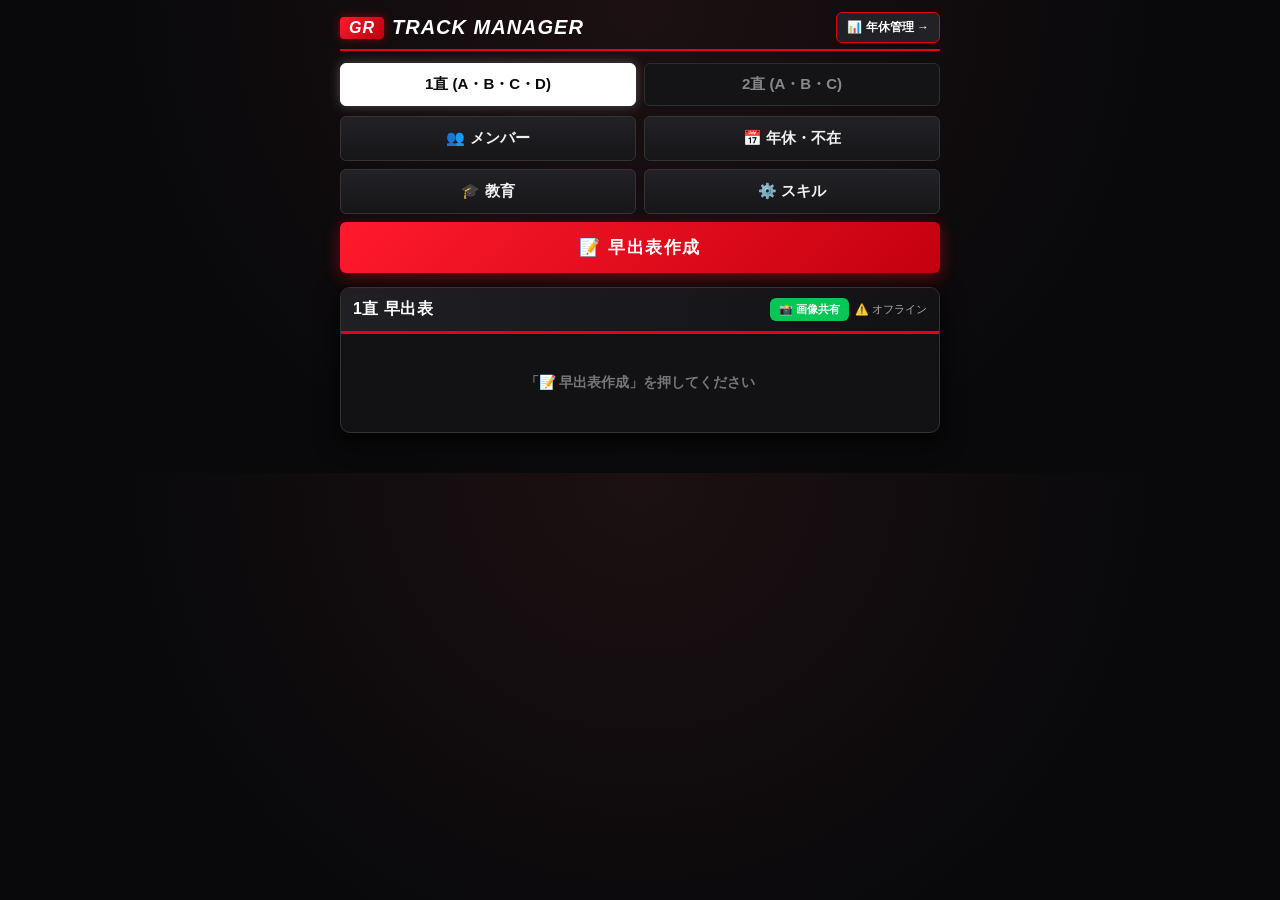
<file: index.html>
<!DOCTYPE html>
<html lang="ja">
<head>
  <meta charset="UTF-8">
  <title>GR TRACK MANAGER</title>
  <meta name="viewport" content="width=device-width, initial-scale=1.0, maximum-scale=1.0, user-scalable=no">
  <link rel="stylesheet" href="style.css?v=16">
  <style>
    .status-chip-btn {
      min-width: 34px;
      height: 28px;
      border-radius: 6px;
      border: 1px solid #444;
      background: #1c1c21;
      color: #888;
      font-size: 12px;
      font-weight: 800;
      cursor: pointer;
    }
    .status-chip-btn.type-nenkyu {
      background: #3f0d12;
      color: #ff6b76;
      border-color: #e60012;
    }
    .status-chip-btn.type-tokkyu {
      background: #102a4c;
      color: #60a5fa;
      border-color: #3b82f6;
    }
    .status-chip-btn.type-kyouiku {
      background: #3b2608;
      color: #fbbf24;
      border-color: #f59e0b;
    }
    .holiday-tag.tag-nenkyu {
      background: #3f0d12;
      color: #ff6b76;
      border: 1px solid #e60012;
    }
    .holiday-tag.tag-tokkyu {
      background: #102a4c;
      color: #60a5fa;
      border: 1px solid #3b82f6;
    }
    .holiday-tag.tag-kyouiku {
      background: #3b2608;
      color: #fbbf24;
      border: 1px solid #f59e0b;
    }
    .share-img-btn {
      background: #06c755;
      color: #fff;
      border: none;
      border-radius: 6px;
      padding: 4px 9px;
      font-size: 11px;
      font-weight: 800;
      cursor: pointer;
      white-space: nowrap;
    }
    .share-img-btn:active {
      opacity: 0.8;
    }
  </style>
</head>
<body>

<div class="container">
  <header class="header">
    <div class="title-row" style="justify-content: space-between;">
      <div style="display:flex; align-items:center; gap:8px;">
        <span class="gr-badge">GR</span>
        <h1>TRACK MANAGER</h1>
      </div>
      <a href="nenkyu.html" style="background:#222226; color:#fff; text-decoration:none; padding:6px 10px; border-radius:6px; font-size:12px; font-weight:bold; border:1px solid #e60012; white-space:nowrap;">📊 年休管理 →</a>
    </div>

    <div class="shift-switch">
      <button type="button" class="shiftBtn active" data-shift="1">1直 (A・B・C・D)</button>
      <button type="button" class="shiftBtn" data-shift="2">2直 (A・B・C)</button>
    </div>

    <div class="menu-grid">
      <div class="menu-row">
        <button type="button" class="nav-btn" data-target="panel-member">👥 メンバー</button>
        <button type="button" class="nav-btn" data-target="panel-holiday">📅 年休・不在</button>
      </div>
      <div class="menu-row">
        <button type="button" class="nav-btn" data-target="panel-education">🎓 教育</button>
        <button type="button" class="nav-btn" data-target="panel-skill">⚙️ スキル</button>
      </div>
      <div class="menu-row">
        <button id="createButton" type="button" class="primary-btn">📝 早出表作成</button>
      </div>
    </div>
  </header>
  <section id="panel-member" class="panel hidden">
    <div class="panel-header">
      <h2>👥 メンバー管理</h2>
      <button type="button" class="close-panel-btn">閉じる</button>
    </div>
    <div class="add-row">
      <input id="memberInput" type="text" placeholder="新しいメンバー名">
      <button id="addMemberBtn" type="button">追加</button>
    </div>
    <div id="memberList" class="list-area"></div>
  </section>

  <section id="panel-holiday" class="panel hidden">
    <div class="panel-header">
      <h2>📅 年休・特休・教育 入力</h2>
      <button type="button" class="close-panel-btn">閉じる</button>
    </div>
    <p class="panel-note">※タップで切替：<b>空欄</b> → <span style="color:#ff6b76;"><b>年</b>(年休減)</span> → <span style="color:#60a5fa;"><b>特</b>(特休)</span> → <span style="color:#fbbf24;"><b>教</b>(教育)</span></p>
    <div id="holidayArea" class="list-area"></div>
  </section>

  <section id="panel-education" class="panel hidden">
    <div class="panel-header">
      <h2>🎓 教育設定・対象者一覧</h2>
      <button type="button" class="close-panel-btn">閉じる</button>
    </div>
    <p class="panel-note">※教育する曜日・ポジションを選んで反映できます</p>
    <div id="educationList" class="list-area"></div>
  </section>

  <section id="panel-skill" class="panel hidden">
    <div class="panel-header">
      <h2>⚙️ スキル管理</h2>
      <button type="button" class="close-panel-btn">閉じる</button>
    </div>
    <p class="panel-note">※チェック済みのポジションのみ自動配置されます</p>
    <div id="skillArea" class="list-area"></div>
  </section>

  <main class="board-wrapper">
    <div class="board-header">
      <span id="boardTitle">1直 早出表</span>
      <div style="display:flex; align-items:center; gap:6px;">
        <button type="button" id="shareImgBtn" class="share-img-btn">📸 画像共有</button>
        <span id="syncStatus" class="board-sub">☁️ 同期中...</span>
      </div>
    </div>
    <div id="scheduleArea" class="board">
      <div class="empty-board">「📝 早出表作成」を押してください</div>
    </div>
  </main>
</div>

<script>
const DB_BASE_URL = atob("aHR0cHM6Ly9nci10cmFjay1hcHAtZGVmYXVsdC1ydGRiLmZpcmViYXNlaW8uY29t");
const DAYS = ["月", "火", "水", "木", "金"];
const POSITIONS_BY_SHIFT = {
  "1": ["A", "B", "C", "D"],
  "2": ["A", "B", "C"]
};

function getAbsenceType(val) {
  if (val === true || val === "nenkyu") return "nenkyu";
  if (val === "tokkyu") return "tokkyu";
  if (val === "kyouiku") return "kyouiku";
  return "";
}

function shuffleArray(array) {
  const arr = [...array];
  for (let i = arr.length - 1; i > 0; i--) {
    const j = Math.floor(Math.random() * (i + 1));
    [arr[i], arr[j]] = [arr[j], arr[i]];
  }
  return arr;
}
function generateCandidateSchedule(shiftData, positions) {
  const schedule = {};
  const tempCount = { ...(shiftData.count || {}) };
  const tempPosCount = {};
  const thisWeekPosCount = {};

  shiftData.members.forEach(m => {
    if (tempCount[m] === undefined) tempCount[m] = 0;
    tempPosCount[m] = { ...(shiftData.posCount?.[m] || {}) };
    thisWeekPosCount[m] = {};
    positions.forEach(p => {
      if (tempPosCount[m][p] === undefined) tempPosCount[m][p] = 0;
      thisWeekPosCount[m][p] = 0;
    });
  });

  let prevDayAssigned = new Set();
  let prevDayPosMap = {};

  for (const day of DAYS) {
    schedule[day] = {};
    const assignedToday = new Set();

    const sortedPositions = [...positions].sort((a, b) => {
      const countA = shiftData.members.filter(m =>
        !getAbsenceType(shiftData.holidays?.[m]?.[day]) && shiftData.skills?.[m]?.[a]
      ).length;
      const countB = shiftData.members.filter(m =>
        !getAbsenceType(shiftData.holidays?.[m]?.[day]) && shiftData.skills?.[m]?.[b]
      ).length;
      return countA - countB;
    });

    for (const pos of sortedPositions) {
      const candidates = shiftData.members.filter(m => {
        const isAbsent = Boolean(getAbsenceType(shiftData.holidays?.[m]?.[day]));
        const hasSkill = Boolean(shiftData.skills?.[m]?.[pos]);
        return !isAbsent && !assignedToday.has(m) && hasSkill;
      });

      if (candidates.length === 0) {
        schedule[day][pos] = "";
        continue;
      }

      const shuffled = shuffleArray(candidates);
      shuffled.sort((a, b) => {
        const scoreA =
          (tempCount[a] || 0) * 100 +
          (thisWeekPosCount[a]?.[pos] || 0) * 400 +
          (tempPosCount[a]?.[pos] || 0) * 40 +
          (prevDayPosMap[pos] === a ? 500 : 0) +
          (prevDayAssigned.has(a) ? 30 : 0);

        const scoreB =
          (tempCount[b] || 0) * 100 +
          (thisWeekPosCount[b]?.[pos] || 0) * 400 +
          (tempPosCount[b]?.[pos] || 0) * 40 +
          (prevDayPosMap[pos] === b ? 500 : 0) +
          (prevDayAssigned.has(b) ? 30 : 0);

        return scoreA - scoreB;
      });

      const chosen = shuffled.shift();
      schedule[day][pos] = chosen;
      assignedToday.add(chosen);
      tempCount[chosen] = (tempCount[chosen] || 0) + 1;
      tempPosCount[chosen][pos] = (tempPosCount[chosen][pos] || 0) + 1;
      thisWeekPosCount[chosen][pos] = (thisWeekPosCount[chosen][pos] || 0) + 1;
    }

    prevDayAssigned = assignedToday;
    prevDayPosMap = { ...schedule[day] };
  }
  return schedule;
}

function evaluateSchedule(schedule, shiftData, positions) {
  let penalty = 0;
  const weekCount = {};
  const weekPosCount = {};
  shiftData.members.forEach(m => {
    weekCount[m] = 0;
    weekPosCount[m] = {};
    positions.forEach(p => (weekPosCount[m][p] = 0));
  });

  for (let i = 0; i < DAYS.length; i++) {
    const day = DAYS[i];
    const prevDay = i > 0 ? DAYS[i - 1] : null;

    for (const pos of positions) {
      const person = schedule[day][pos];
      if (!person) { penalty += 5000; continue; }
      weekCount[person] = (weekCount[person] || 0) + 1;
      weekPosCount[person][pos] = (weekPosCount[person][pos] || 0) + 1;
      if (weekPosCount[person][pos] > 1) penalty += 400;
      if (prevDay) {
        if (schedule[prevDay][pos] === person) penalty += 500;
        if (positions.some(p => schedule[prevDay][p] === person)) penalty += 20;
      }
    }
  }
  const counts = Object.values(weekCount);
  if (counts.length > 0) penalty += (Math.max(...counts) - Math.min(...counts)) * 80;
  return penalty;
}

function generateBestSchedule(shiftData, shiftKey) {
  const positions = POSITIONS_BY_SHIFT[shiftKey];
  let bestSchedule = null;
  let bestScore = Infinity;
  for (let i = 0; i < 80; i++) {
    const candidate = generateCandidateSchedule(shiftData, positions);
    const score = evaluateSchedule(candidate, shiftData, positions);
    if (score < bestScore) { bestScore = score; bestSchedule = candidate; }
  }
  return bestSchedule;
}
function isUnlearnedForPosition(member, pos, shiftData) {
  if (!member || !pos) return false;
  return !shiftData.skills?.[member]?.[pos];
}

function getAbsenceBadgeInfo(type) {
  if (type === "nenkyu") return { label: "年", cls: "tag-nenkyu" };
  if (type === "tokkyu") return { label: "特", cls: "tag-tokkyu" };
  if (type === "kyouiku") return { label: "教", cls: "tag-kyouiku" };
  return null;
}

function renderScheduleBoard(schedule, shiftData, shiftKey, dailyEduMap = {}, savedHolidays = {}) {
  const scheduleArea = document.getElementById("scheduleArea");
  if (!schedule || Object.keys(schedule).length === 0) {
    scheduleArea.innerHTML = `<div class="empty-board">「📝 早出表作成」を押してください</div>`;
    return;
  }

  const positions = POSITIONS_BY_SHIFT[shiftKey];
  const leftPositions = positions.filter(p => p === "A" || p === "B");
  const rightPositions = positions.filter(p => p === "C" || p === "D");

  let html = "";
  for (const day of DAYS) {
    const offList = [];
    shiftData.members.forEach(m => {
      const type = getAbsenceType(savedHolidays?.[m]?.[day]);
      if (type) {
        offList.push({ name: m, info: getAbsenceBadgeInfo(type) });
      }
    });

    html += `<div class="day-block"><div class="day-label">${day}曜日</div><div class="pos-grid">`;
    html += `<div class="pos-col">`;
    for (const pos of leftPositions) html += buildPositionCellHTML(day, pos, schedule[day]?.[pos] || "", shiftData, dailyEduMap);
    html += `</div><div class="pos-col">`;
    for (const pos of rightPositions) html += buildPositionCellHTML(day, pos, schedule[day]?.[pos] || "", shiftData, dailyEduMap);
    html += `</div></div>`;
    if (offList.length > 0) {
      html += `<div class="day-holidays"><span>不在:</span>${offList.map(item => `<span class="holiday-tag ${item.info.cls}">${item.name}(${item.info.label})</span>`).join("")}</div>`;
    }
    html += `</div>`;
  }
  scheduleArea.innerHTML = html;
}

function buildPositionCellHTML(day, pos, assignedPerson, shiftData, dailyEduMap) {
  const showOrange = isUnlearnedForPosition(assignedPerson, pos, shiftData);
  const trainer = assignedPerson ? dailyEduMap[`${day}_${pos}`] : "";
  let optionsHtml = `<option value="">-- 未定 --</option>`;
  shiftData.members.forEach(m => {
    const selected = m === assignedPerson ? "selected" : "";
    optionsHtml += `<option value="${m}" ${selected}>${m}</option>`;
  });
  return `
    <div class="pos-cell">
      <span class="pos-tag">${pos}</span>
      <div class="cell-content">
        <div class="person-select-row">
          ${showOrange ? `<span>🟠</span>` : ""}
          <select class="board-select" data-day="${day}" data-pos="${pos}">${optionsHtml}</select>
        </div>
        ${trainer ? `<div class="trainer-badge">👨‍🏫 教育: ${trainer}</div>` : ""}
      </div>
    </div>`;
}

async function shareScheduleAsImage() {
  const sData = appData.shifts[currentShift];
  if (!sData.schedule) {
    alert("先に「📝 早出表作成」を押してから共有してください。");
    return;
  }

  const positions = POSITIONS_BY_SHIFT[currentShift];
  const scale = 2;
  const width = 420;
  const headerH = 54;
  const dayH = positions.length > 3 ? 126 : 102;
  const height = headerH + DAYS.length * dayH + 16;

  const canvas = document.createElement("canvas");
  canvas.width = width * scale;
  canvas.height = height * scale;
  const ctx = canvas.getContext("2d");
  ctx.scale(scale, scale);

  ctx.fillStyle = "#09090b";
  ctx.fillRect(0, 0, width, height);

  ctx.fillStyle = "#16161a";
  ctx.fillRect(10, 10, width - 20, 38);
  ctx.fillStyle = "#e60012";
  ctx.fillRect(10, 10, 5, 38);

  ctx.fillStyle = "#ffffff";
  ctx.font = "bold 17px -apple-system, BlinkMacSystemFont, sans-serif";
  ctx.fillText(`GR ${currentShift}直 早出表`, 24, 35);

  let y = headerH + 6;
  for (const day of DAYS) {
    ctx.fillStyle = "#16161a";
    ctx.beginPath();
    ctx.roundRect(10, y, width - 20, dayH - 8, 8);
    ctx.fill();
    ctx.strokeStyle = "#2c2c32";
    ctx.lineWidth = 1;
    ctx.stroke();

    ctx.fillStyle = "#e60012";
    ctx.font = "bold 13px -apple-system, BlinkMacSystemFont, sans-serif";
    ctx.fillText(`${day}曜日`, 20, y + 20);

    positions.forEach((pos, idx) => {
      const col = idx < 2 ? 0 : 1;
      const row = idx % 2;
      const boxX = 20 + col * 192;
      const boxY = y + 28 + row * 34;
      const person = sData.schedule[day]?.[pos] || "-- 未定 --";
      const trainer = person ? (sData.dailyEducation?.[`${day}_${pos}`] || "") : "";

      ctx.fillStyle = "#ffffff";
      ctx.beginPath();
      ctx.roundRect(boxX, boxY, 184, 28, 6);
      ctx.fill();

      ctx.fillStyle = "#e60012";
      ctx.beginPath();
      ctx.roundRect(boxX + 4, boxY + 4, 20, 20, 4);
      ctx.fill();
      ctx.fillStyle = "#ffffff";
      ctx.font = "bold 12px sans-serif";
      ctx.fillText(pos, boxX + 10, boxY + 18);

      ctx.fillStyle = "#111111";
      ctx.font = "bold 14px -apple-system, BlinkMacSystemFont, sans-serif";
      const labelText = trainer ? `${person}(教:${trainer})` : person;
      ctx.fillText(labelText, boxX + 30, boxY + 19);
    });

    const offItems = [];
    sData.members.forEach(m => {
      const type = getAbsenceType(sData.savedHolidays?.[m]?.[day]);
      if (type === "nenkyu") offItems.push({ text: `${m}(年)`, color: "#ff6b76" });
      else if (type === "tokkyu") offItems.push({ text: `${m}(特)`, color: "#60a5fa" });
      else if (type === "kyouiku") offItems.push({ text: `${m}(教)`, color: "#fbbf24" });
    });
    if (offItems.length > 0) {
      ctx.font = "bold 11px -apple-system, BlinkMacSystemFont, sans-serif";
      let curX = 95;
      ctx.fillStyle = "#aaaaaa";
      ctx.fillText("不在: ", curX, y + 20);
      curX += ctx.measureText("不在: ").width;

      offItems.forEach((item, i) => {
        ctx.fillStyle = item.color;
        ctx.fillText(item.text, curX, y + 20);
        curX += ctx.measureText(item.text).width;
        if (i < offItems.length - 1) {
          ctx.fillStyle = "#666666";
          ctx.fillText(" / ", curX, y + 20);
          curX += ctx.measureText(" / ").width;
        }
      });
    }

    y += dayH;
  }

  canvas.toBlob(async blob => {
    if (!blob) return;
    const file = new File([blob], `shift_${currentShift}.png`, { type: "image/png" });
    const msgText = `${currentShift}直早出表　確認お願いします。`;
    if (navigator.canShare && navigator.canShare({ files: [file] })) {
      try {
        await navigator.share({
          files: [file],
          title: `${currentShift}直 早出表`,
          text: msgText
        });
      } catch (err) {
        if (err.name !== "AbortError") alert("共有に失敗しました。");
      }
    } else {
      const url = URL.createObjectURL(blob);
      window.open(url, "_blank");
    }
  }, "image/png");
}
const STORAGE_KEY = "gr_track_manager_data_v1";
const NENKYU_STORAGE_KEY = "gr_nenkyu_cut0_data_v1";
let currentShift = "1";
let appData = {
  shifts: {
    "1": createEmptyShiftData(),
    "2": createEmptyShiftData()
  }
};

function createEmptyShiftData() {
  return {
    members: [],
    skills: {},
    holidays: {},
    savedHolidays: {},
    count: {},
    posCount: {},
    cycleCount: 0,
    schedule: null,
    dailyEducation: {}
  };
}

function setSyncStatus(text) {
  const el = document.getElementById("syncStatus");
  if (el) el.textContent = text;
}

async function loadAppData() {
  setSyncStatus("☁️ 読込中...");
  try {
    const res = await fetch(`${DB_BASE_URL}/shiftData.json?t=${Date.now()}`);
    const cloudData = await res.json();
    if (cloudData && cloudData.shifts) {
      ["1", "2"].forEach(s => {
        if (cloudData.shifts[s]) {
          appData.shifts[s] = { ...createEmptyShiftData(), ...cloudData.shifts[s] };
        }
      });
      localStorage.setItem(STORAGE_KEY, JSON.stringify(appData));
      setSyncStatus("☁️ 同期完了");
    } else {
      const localRaw = localStorage.getItem(STORAGE_KEY);
      if (localRaw) {
        const parsed = JSON.parse(localRaw);
        const src = parsed.shifts || parsed;
        ["1", "2"].forEach(s => {
          if (src[s]) appData.shifts[s] = { ...createEmptyShiftData(), ...src[s] };
        });
        await saveAppData();
      } else {
        setSyncStatus("☁️ 同期完了");
      }
    }
  } catch (e) {
    console.error("クラウド読込エラー:", e);
    const localRaw = localStorage.getItem(STORAGE_KEY);
    if (localRaw) {
      const parsed = JSON.parse(localRaw);
      const src = parsed.shifts || parsed;
      ["1", "2"].forEach(s => {
        if (src[s]) appData.shifts[s] = { ...createEmptyShiftData(), ...src[s] };
      });
    }
    setSyncStatus("⚠️ オフライン");
  }
  normalizeCurrentShiftData();
}

function normalizeCurrentShiftData() {
  const sData = appData.shifts[currentShift];
  const positions = POSITIONS_BY_SHIFT[currentShift];

  if (!Array.isArray(sData.members)) sData.members = [];
  sData.members.sort((a, b) => a.localeCompare(b, "ja"));
  if (!sData.skills) sData.skills = {};
  if (!sData.holidays) sData.holidays = {};
  if (!sData.savedHolidays) sData.savedHolidays = {};
  if (!sData.count) sData.count = {};
  if (!sData.posCount) sData.posCount = {};
  if (!sData.dailyEducation) sData.dailyEducation = {};
  if (sData.cycleCount === undefined) sData.cycleCount = 0;

  sData.members.forEach(m => {
    if (!sData.skills[m]) sData.skills[m] = {};
    if (!sData.holidays[m]) sData.holidays[m] = {};
    if (sData.count[m] === undefined) sData.count[m] = 0;
    if (!sData.posCount[m]) sData.posCount[m] = {};
    positions.forEach(p => {
      if (sData.posCount[m][p] === undefined) sData.posCount[m][p] = 0;
    });
  });
}

async function saveAppData() {
  localStorage.setItem(STORAGE_KEY, JSON.stringify(appData));
  setSyncStatus("☁️ 保存中...");
  try {
    await fetch(`${DB_BASE_URL}/shiftData.json`, {
      method: "PUT",
      headers: { "Content-Type": "application/json" },
      body: JSON.stringify(appData)
    });
    setSyncStatus("☁️ 同期完了");
  } catch (e) {
    console.error("クラウド保存エラー:", e);
    setSyncStatus("⚠️ 保存失敗");
  }
}

async function deductNenkyuFromHolidays(holidaysObj, membersList) {
  try {
    let nenkyuData = {};
    const res = await fetch(`${DB_BASE_URL}/nenkyuData.json?t=${Date.now()}`);
    const cloudN = await res.json();
    if (cloudN) {
      nenkyuData = cloudN;
    } else {
      const raw = localStorage.getItem(NENKYU_STORAGE_KEY);
      if (raw) nenkyuData = JSON.parse(raw);
    }

    let hasChanges = false;
    membersList.forEach(m => {
      let daysTaken = 0;
      DAYS.forEach(d => {
        if (getAbsenceType(holidaysObj?.[m]?.[d]) === "nenkyu") {
          daysTaken++;
        }
      });
      if (daysTaken > 0) {
        hasChanges = true;
        if (!nenkyuData[m]) nenkyuData[m] = { remain: 20, cutZeroLeft: 5 };
        nenkyuData[m].remain = Math.max(0, Math.round((nenkyuData[m].remain - daysTaken) * 10) / 10);
        nenkyuData[m].cutZeroLeft = Math.max(0, Math.round((nenkyuData[m].cutZeroLeft - daysTaken) * 10) / 10);
      }
    });

    if (hasChanges) {
      localStorage.setItem(NENKYU_STORAGE_KEY, JSON.stringify(nenkyuData));
      await fetch(`${DB_BASE_URL}/nenkyuData.json`, {
        method: "PUT",
        headers: { "Content-Type": "application/json" },
        body: JSON.stringify(nenkyuData)
      });
    }
  } catch (e) {
    console.error("年休連動エラー:", e);
  }
}
document.addEventListener("DOMContentLoaded", async () => {
  await loadAppData();
  setupEventListeners();
  refreshAllViews();
});

function setupEventListeners() {
  document.querySelectorAll(".shiftBtn").forEach(btn => {
    btn.addEventListener("click", () => {
      document.querySelectorAll(".shiftBtn").forEach(b => b.classList.remove("active"));
      btn.classList.add("active");
      currentShift = btn.dataset.shift;
      normalizeCurrentShiftData();
      closeAllPanels();
      refreshAllViews();
    });
  });

  document.querySelectorAll(".nav-btn[data-target]").forEach(btn => {
    btn.addEventListener("click", () => {
      const targetId = btn.dataset.target;
      const targetPanel = document.getElementById(targetId);
      const isAlreadyOpen = !targetPanel.classList.contains("hidden");

      closeAllPanels();

      if (!isAlreadyOpen) {
        btn.classList.add("active");
        targetPanel.classList.remove("hidden");
        if (targetId === "panel-education") {
          renderEducationPanel();
        }
      }
    });
  });

  document.querySelectorAll(".close-panel-btn").forEach(btn => {
    btn.addEventListener("click", closeAllPanels);
  });

  document.getElementById("addMemberBtn").addEventListener("click", addMember);
  document.getElementById("memberInput").addEventListener("keypress", e => {
    if (e.key === "Enter") addMember();
  });

  document.getElementById("createButton").addEventListener("click", handleCreateSchedule);
  document.getElementById("shareImgBtn").addEventListener("click", shareScheduleAsImage);

  document.getElementById("scheduleArea").addEventListener("change", e => {
    if (e.target.classList.contains("board-select")) {
      const day = e.target.dataset.day;
      const pos = e.target.dataset.pos;
      const newPerson = e.target.value;
      const sData = appData.shifts[currentShift];

      if (sData.schedule && sData.schedule[day]) {
        sData.schedule[day][pos] = newPerson;
        if (!isUnlearnedForPosition(newPerson, pos, sData)) {
          delete sData.dailyEducation[`${day}_${pos}`];
        }
        saveAppData();
        renderBoard();
        if (!document.getElementById("panel-education").classList.contains("hidden")) {
          renderEducationPanel();
        }
      }
    }
  });
}

function closeAllPanels() {
  document.querySelectorAll(".panel").forEach(p => p.classList.add("hidden"));
  document.querySelectorAll(".nav-btn").forEach(b => b.classList.remove("active"));
}

function refreshAllViews() {
  document.getElementById("boardTitle").textContent = `${currentShift}直 早出表`;
  renderMemberList();
  renderSkillArea();
  renderHolidayArea();
  renderBoard();
}

function addMember() {
  const input = document.getElementById("memberInput");
  const name = input.value.trim();
  if (!name) return;

  const sData = appData.shifts[currentShift];
  if (sData.members.includes(name)) {
    alert("同じ名前のメンバーが既に登録されています。");
    return;
  }

  let avgCount = 0;
  if (sData.members.length > 0) {
    const total = sData.members.reduce((sum, m) => sum + (sData.count[m] || 0), 0);
    avgCount = Math.round(total / sData.members.length);
  }

  sData.members.push(name);
  normalizeCurrentShiftData();
  sData.count[name] = avgCount;

  saveAppData();
  input.value = "";
  refreshAllViews();
}

function deleteMember(name) {
  if (!confirm(`「${name}」を削除しますか？`)) return;
  const sData = appData.shifts[currentShift];
  sData.members = sData.members.filter(m => m !== name);
  delete sData.skills[name];
  delete sData.holidays[name];
  delete sData.count[name];
  delete sData.posCount[name];
  saveAppData();
  refreshAllViews();
}

function renderMemberList() {
  const container = document.getElementById("memberList");
  const sData = appData.shifts[currentShift];

  if (sData.members.length === 0) {
    container.innerHTML = `<p class="panel-note">メンバーが登録されていません</p>`;
    return;
  }

  container.innerHTML = sData.members.map(m => `
    <div class="list-item">
      <span class="item-name">${m}</span>
      <button type="button" class="del-btn" onclick="deleteMember('${m}')">削除</button>
    </div>
  `).join("");
}

function renderSkillArea() {
  const container = document.getElementById("skillArea");
  const sData = appData.shifts[currentShift];
  const positions = POSITIONS_BY_SHIFT[currentShift];

  if (sData.members.length === 0) {
    container.innerHTML = `<p class="panel-note">先にメンバーを登録してください</p>`;
    return;
  }

  container.innerHTML = sData.members.map(m => {
    const checks = positions.map(pos => {
      const checked = sData.skills[m]?.[pos] ? "checked" : "";
      return `
        <label class="check-label">
          <input type="checkbox" ${checked} onchange="toggleSkill('${m}', '${pos}', this.checked)">
          ${pos}
        </label>
      `;
    }).join("");

    return `
      <div class="list-item">
        <span class="item-name">${m}</span>
        <div class="check-group">${checks}</div>
      </div>
    `;
  }).join("");
}

function toggleSkill(member, pos, isChecked) {
  const sData = appData.shifts[currentShift];
  if (!sData.skills[member]) sData.skills[member] = {};
  sData.skills[member][pos] = isChecked;
  saveAppData();
  renderBoard();
}
function renderHolidayArea() {
  const container = document.getElementById("holidayArea");
  const sData = appData.shifts[currentShift];

  if (sData.members.length === 0) {
    container.innerHTML = `<p class="panel-note">先にメンバーを登録してください</p>`;
    return;
  }

  container.innerHTML = sData.members.map(m => {
    const buttons = DAYS.map(day => {
      const type = getAbsenceType(sData.holidays[m]?.[day]);
      let label = day;
      let cls = "";
      if (type === "nenkyu") { label = "年"; cls = "type-nenkyu"; }
      else if (type === "tokkyu") { label = "特"; cls = "type-tokkyu"; }
      else if (type === "kyouiku") { label = "教"; cls = "type-kyouiku"; }

      return `
        <button type="button" class="status-chip-btn ${cls}" onclick="cycleAbsence('${m}', '${day}')">
          ${label}
        </button>
      `;
    }).join("");

    return `
      <div class="list-item">
        <span class="item-name">${m}</span>
        <div class="check-group">${buttons}</div>
      </div>
    `;
  }).join("");
}

function cycleAbsence(member, day) {
  const sData = appData.shifts[currentShift];
  if (!sData.holidays[member]) sData.holidays[member] = {};
  const current = getAbsenceType(sData.holidays[member][day]);
  const order = ["", "nenkyu", "tokkyu", "kyouiku"];
  const next = order[(order.indexOf(current) + 1) % order.length];
  if (next) {
    sData.holidays[member][day] = next;
  } else {
    delete sData.holidays[member][day];
  }
  saveAppData();
  renderHolidayArea();
}

async function handleCreateSchedule() {
  const sData = appData.shifts[currentShift];
  if (sData.members.length === 0) {
    alert("メンバーを登録してから早出表を作成してください。");
    return;
  }

  sData.savedHolidays = JSON.parse(JSON.stringify(sData.holidays || {}));
  await deductNenkyuFromHolidays(sData.savedHolidays, sData.members);

  const newSchedule = generateBestSchedule(sData, currentShift);
  sData.schedule = newSchedule;
  sData.dailyEducation = {};

  const positions = POSITIONS_BY_SHIFT[currentShift];
  for (const day of DAYS) {
    for (const pos of positions) {
      const person = newSchedule[day][pos];
      if (person) {
        sData.count[person] = (sData.count[person] || 0) + 1;
        sData.posCount[person][pos] = (sData.posCount[person][pos] || 0) + 1;
      }
    }
  }

  sData.cycleCount = (sData.cycleCount || 0) + 1;
  if (sData.cycleCount >= 2) {
    sData.cycleCount = 0;
    sData.members.forEach(m => {
      sData.count[m] = 0;
      positions.forEach(p => {
        if (sData.posCount[m]) sData.posCount[m][p] = 0;
      });
    });
  }

  sData.holidays = {};
  sData.members.forEach(m => {
    sData.holidays[m] = {};
  });

  await saveAppData();
  closeAllPanels();
  renderHolidayArea();
  renderBoard();
}

function renderEducationPanel() {
  const container = document.getElementById("educationList");
  const sData = appData.shifts[currentShift];

  if (!sData.schedule) {
    container.innerHTML = `<p class="panel-note">先に「📝 早出表作成」を押してください</p>`;
    return;
  }

  const positions = POSITIONS_BY_SHIFT[currentShift];
  let dayOpts = DAYS.map(d => `<option value="${d}">${d}曜</option>`).join("");
  let posOpts = positions.map(p => `<option value="${p}">${p}</option>`).join("");
  let memberOpts = sData.members.map(m => `<option value="${m}">${m}</option>`).join("");

  let html = `
    <div class="edu-card" style="flex-direction: column; align-items: stretch; gap: 8px;">
      <div style="display:flex; gap:6px;">
        <select id="eduDay" class="edu-select" style="min-width:0; flex:1;">${dayOpts}</select>
        <select id="eduPos" class="edu-select" style="min-width:0; flex:1;">${posOpts}</select>
      </div>
      <div style="display:flex; gap:6px; align-items:center;">
        <select id="eduTrainee" class="edu-select" style="min-width:0; flex:1;">${memberOpts}</select>
        <span style="font-size:12px; color:#aaa;">に教育する人→</span>
        <select id="eduTrainer" class="edu-select" style="min-width:0; flex:1;">${memberOpts}</select>
      </div>
      <button type="button" class="primary-btn" style="padding:8px; font-size:14px;" onclick="applyManualEducation()">この日の教育を反映</button>
    </div>
  `;

  const entries = [];
  for (const day of DAYS) {
    for (const pos of positions) {
      const person = sData.schedule[day]?.[pos];
      if (person && isUnlearnedForPosition(person, pos, sData)) {
        entries.push({ day, pos, trainee: person, key: `${day}_${pos}` });
      }
    }
  }

  if (entries.length > 0) {
    html += entries.map(item => {
      const currentTrainer = sData.dailyEducation[item.key] || "";
      let options = `<option value="">-- 教育なし --</option>`;
      sData.members.forEach(m => {
        if (m !== item.trainee) {
          const selected = m === currentTrainer ? "selected" : "";
          options += `<option value="${m}" ${selected}>${m}</option>`;
        }
      });

      return `
        <div class="edu-card">
          <span class="item-name">${item.day}(${item.pos}) 🟠${item.trainee}</span>
          <select class="edu-select" onchange="setDailyTrainer('${item.key}', this.value)">
            ${options}
          </select>
        </div>
      `;
    }).join("");
  }

  container.innerHTML = html;
}

function applyManualEducation() {
  const sData = appData.shifts[currentShift];
  const day = document.getElementById("eduDay").value;
  const pos = document.getElementById("eduPos").value;
  const trainee = document.getElementById("eduTrainee").value;
  const trainer = document.getElementById("eduTrainer").value;

  if (!trainee || !trainer || trainee === trainer) {
    alert("教育される人と教育する人は別の人を選んでください。");
    return;
  }

  sData.schedule[day][pos] = trainee;
  sData.dailyEducation[`${day}_${pos}`] = trainer;

  saveAppData();
  renderEducationPanel();
  renderBoard();
}

function setDailyTrainer(key, trainer) {
  const sData = appData.shifts[currentShift];
  if (trainer) {
    sData.dailyEducation[key] = trainer;
  } else {
    delete sData.dailyEducation[key];
  }
  saveAppData();
  renderBoard();
}

function renderBoard() {
  const sData = appData.shifts[currentShift];
  renderScheduleBoard(
    sData.schedule,
    sData,
    currentShift,
    sData.dailyEducation || {},
    sData.savedHolidays || {}
  );
}
</script>
</body>
</html>
</file>
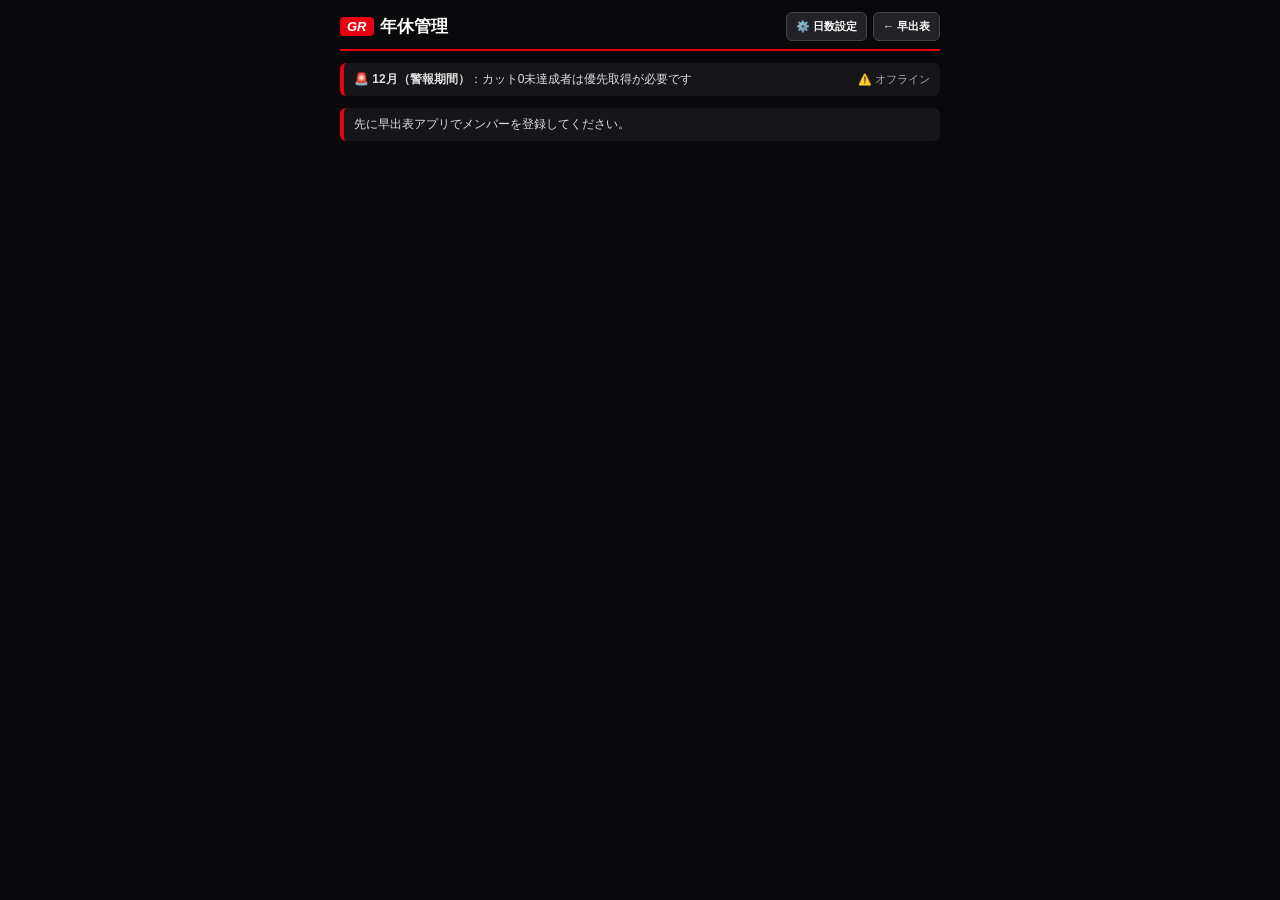
<file: nenkyu.html>
<!DOCTYPE html>
<html lang="ja">
<head>
  <meta charset="UTF-8">
  <title>GR 年休管理</title>
  <meta name="viewport" content="width=device-width, initial-scale=1.0, maximum-scale=1.0, user-scalable=no">
  <style>
    * {
      box-sizing: border-box;
      margin: 0;
      padding: 0;
      font-family: -apple-system, BlinkMacSystemFont, "Hiragino Sans", "Yu Gothic", sans-serif;
    }
    body {
      background: #09090b;
      color: #ffffff;
      padding: 12px;
      padding-bottom: 40px;
    }
    .container { max-width: 600px; margin: 0 auto; }
    .title-row {
      display: flex;
      justify-content: space-between;
      align-items: center;
      margin-bottom: 12px;
      border-bottom: 2px solid #e60012;
      padding-bottom: 8px;
      gap: 6px;
    }
    .title-left { display: flex; align-items: center; gap: 6px; }
    .gr-badge {
      background: #e60012;
      color: #fff;
      font-weight: 900;
      font-style: italic;
      padding: 2px 7px;
      border-radius: 4px;
      font-size: 13px;
    }
    h1 { font-size: 17px; font-weight: 900; white-space: nowrap; }
    .top-btns { display: flex; gap: 6px; }
    .nav-pill {
      background: #222226;
      color: #fff;
      text-decoration: none;
      padding: 6px 9px;
      border-radius: 6px;
      font-size: 11px;
      font-weight: bold;
      border: 1px solid #444;
      white-space: nowrap;
    }
    .nav-pill.active-set {
      background: #e60012;
      border-color: #e60012;
    }
    .month-banner {
      background: #16161a;
      border-left: 4px solid #e60012;
      padding: 8px 10px;
      border-radius: 6px;
      font-size: 12px;
      color: #ddd;
      margin-bottom: 12px;
      line-height: 1.4;
      display: flex;
      justify-content: space-between;
      align-items: center;
      gap: 8px;
    }
    .sync-tag { font-size: 11px; color: #aaa; white-space: nowrap; }

    .setup-panel {
      background: #16161a;
      border: 1px solid #e60012;
      border-radius: 10px;
      padding: 12px;
      margin-bottom: 14px;
    }
    .setup-panel.hidden { display: none; }
    .setup-title { font-size: 14px; font-weight: 800; margin-bottom: 4px; color: #fff; }
    .setup-note { font-size: 11px; color: #aaa; margin-bottom: 10px; }
    .setup-row {
      display: flex;
      justify-content: space-between;
      align-items: center;
      padding: 7px 0;
      border-bottom: 1px solid #26262c;
      gap: 6px;
    }
    .setup-name { font-size: 14px; font-weight: bold; flex: 1; }
    .setup-inputs { display: flex; align-items: center; gap: 6px; }
    .setup-field { display: flex; align-items: center; gap: 3px; font-size: 11px; color: #bbb; }
    .num-input {
      width: 52px;
      background: #09090b;
      color: #fff;
      border: 1px solid #555;
      border-radius: 5px;
      padding: 5px 4px;
      font-size: 14px;
      font-weight: bold;
      text-align: center;
    }
    .save-setup-btn {
      width: 100%;
      margin-top: 10px;
      padding: 10px;
      background: #e60012;
      color: #fff;
      border: none;
      border-radius: 8px;
      font-size: 14px;
      font-weight: 800;
    }

    .member-row {
      background: #16161a;
      border: 1px solid #2c2c32;
      border-radius: 10px;
      padding: 10px 12px;
      margin-bottom: 8px;
    }
    .row-top {
      display: flex;
      justify-content: space-between;
      align-items: center;
      margin-bottom: 8px;
      padding-bottom: 6px;
      border-bottom: 1px solid #242429;
    }
    .member-name { font-size: 17px; font-weight: 800; }
    .status-badge {
      padding: 2px 8px;
      border-radius: 4px;
      font-size: 11px;
      font-weight: 800;
    }
    .status-ok { background: #123821; color: #4ade80; border: 1px solid #22c55e; }
    .status-info { background: #1e293b; color: #60a5fa; border: 1px solid #3b82f6; }
    .status-warn { background: #3b2608; color: #fbbf24; border: 1px solid #f59e0b; }
    .status-danger { background: #3f0d12; color: #ff6b76; border: 1px solid #e60012; }

    .controls-row {
      display: grid;
      grid-template-columns: 1.2fr 0.8fr;
      gap: 8px;
    }
    .stat-box {
      background: #0d0d10;
      border: 1px solid #26262c;
      border-radius: 8px;
      padding: 6px 10px;
      display: flex;
      flex-direction: column;
      justify-content: center;
      align-items: center;
    }
    .ctrl-label { font-size: 11px; color: #999; margin-bottom: 3px; white-space: nowrap; }
    .remain-val { font-size: 22px; font-weight: 900; color: #ffffff; line-height: 1.1; white-space: nowrap; }
    .remain-unit { font-size: 12px; font-weight: bold; color: #aaa; margin-left: 2px; }
    .ctrl-btns { display: flex; align-items: center; justify-content: space-between; width: 100%; gap: 6px; }
    .cnt-btn {
      padding: 0 10px;
      height: 30px;
      border-radius: 6px;
      border: 1px solid #444;
      background: #242429;
      color: #fff;
      font-size: 13px;
      font-weight: bold;
      white-space: nowrap;
    }
    .cut-val { font-size: 22px; font-weight: 900; text-align: center; white-space: nowrap; line-height: 1.1; }
    .cut-val.pending { color: #ff4d5a; }
    .cut-val.done { color: #4ade80; }
  </style>
</head>
<body>
<div class="container">
  <div class="title-row">
    <div class="title-left">
      <span class="gr-badge">GR</span>
      <h1>年休管理</h1>
    </div>
    <div class="top-btns">
      <button type="button" id="toggleSetupBtn" class="nav-pill" onclick="toggleSetupPanel()">⚙️ 日数設定</button>
      <a href="index.html" class="nav-pill">← 早出表</a>
    </div>
  </div>

  <div class="month-banner">
    <div id="monthText"></div>
    <span id="syncTag" class="sync-tag">☁️ 同期中...</span>
  </div>

  <section id="setupPanel" class="setup-panel hidden">
    <div class="setup-title">⚙️ 個人別 初期日数設定</div>
    <p class="setup-note">年明けの通知に合わせて、各自の「年休残数」と「カット0残」を入力して保存してください（0.5単位可）</p>
    <div id="setupList"></div>
    <button type="button" class="save-setup-btn" onclick="saveSetupValues()">この内容で保存する</button>
  </section>

  <main id="nenkyuList"></main>
</div>
<script>
const DB_BASE_URL = "https://" + "gr-track-app-default-rtdb.firebaseio.com";
const SHIFT_STORAGE_KEY = "gr_track_manager_data_v1";
const NENKYU_STORAGE_KEY = "gr_nenkyu_cut0_data_v1";

let allMembers = [];
let nenkyuData = {};
let isSaving = false;
let pendingSave = false;

function setSyncTag(text) {
  const el = document.getElementById("syncTag");
  if (el) el.textContent = text;
}

async function loadData() {
  setSyncTag("☁️ 読込中...");
  try {
    const shiftRes = await fetch(`${DB_BASE_URL}/shiftData.json?t=${Date.now()}`);
    const cloudShift = await shiftRes.json();
    const sourceShift = cloudShift?.shifts || JSON.parse(localStorage.getItem(SHIFT_STORAGE_KEY) || "{}")?.shifts || {};

    const list = [];
    const seen = new Set();
    ["1", "2"].forEach(shiftKey => {
      (sourceShift[shiftKey]?.members || []).forEach(name => {
        if (!seen.has(name)) {
          seen.add(name);
          list.push(name);
        }
      });
    });
        allMembers = list.sort((a, b) => a.localeCompare(b, "ja"));


    const nenkyuRes = await fetch(`${DB_BASE_URL}/nenkyuData.json?t=${Date.now()}`);
    const cloudNenkyu = await nenkyuRes.json();
    if (cloudNenkyu) {
      nenkyuData = cloudNenkyu;
      localStorage.setItem(NENKYU_STORAGE_KEY, JSON.stringify(nenkyuData));
      setSyncTag("☁️ 同期完了");
    } else {
      const localRaw = localStorage.getItem(NENKYU_STORAGE_KEY);
      if (localRaw) {
        nenkyuData = JSON.parse(localRaw);
        await saveData();
      } else {
        setSyncTag("☁️ 同期完了");
      }
    }
  } catch (e) {
    console.error("クラウド読込エラー:", e);
    const localRaw = localStorage.getItem(NENKYU_STORAGE_KEY);
    if (localRaw) nenkyuData = JSON.parse(localRaw);
    setSyncTag("⚠️ オフライン");
  }
}

// 連打しても保存の順番が崩れないキュー保存処理
async function saveData() {
  localStorage.setItem(NENKYU_STORAGE_KEY, JSON.stringify(nenkyuData));
  if (isSaving) {
    pendingSave = true;
    return;
  }
  isSaving = true;
  setSyncTag("☁️ 保存中...");

  try {
    do {
      pendingSave = false;
      const snapshot = JSON.stringify(nenkyuData);
      await fetch(`${DB_BASE_URL}/nenkyuData.json`, {
        method: "PUT",
        headers: { "Content-Type": "application/json" },
        body: snapshot
      });
    } while (pendingSave);
    setSyncTag("☁️ 同期完了");
  } catch (e) {
    console.error("クラウド保存エラー:", e);
    setSyncTag("⚠️ 保存失敗");
  } finally {
    isSaving = false;
  }
}

function getMemberStat(name) {
  if (!nenkyuData[name]) {
    nenkyuData[name] = { remain: 20, cutZeroLeft: 5 };
  }
  return nenkyuData[name];
}

function toggleSetupPanel() {
  const panel = document.getElementById("setupPanel");
  const btn = document.getElementById("toggleSetupBtn");
  const isHidden = panel.classList.contains("hidden");
  if (isHidden) {
    renderSetupList();
    panel.classList.remove("hidden");
    btn.classList.add("active-set");
  } else {
    panel.classList.add("hidden");
    btn.classList.remove("active-set");
  }
}

function renderSetupList() {
  const container = document.getElementById("setupList");
  if (allMembers.length === 0) {
    container.innerHTML = `<p class="setup-note">メンバーが登録されていません</p>`;
    return;
  }
  container.innerHTML = allMembers.map((name, idx) => {
    const stat = getMemberStat(name);
    return `
      <div class="setup-row">
        <span class="setup-name">${name}</span>
        <div class="setup-inputs">
          <label class="setup-field">残<input type="number" step="0.5" min="0" id="set_rem_${idx}" class="num-input" value="${stat.remain}"></label>
          <label class="setup-field">カット0<input type="number" step="0.5" min="0" id="set_cut_${idx}" class="num-input" value="${stat.cutZeroLeft}"></label>
        </div>
      </div>
    `;
  }).join("");
}

async function saveSetupValues() {
  allMembers.forEach((name, idx) => {
    const remEl = document.getElementById(`set_rem_${idx}`);
    const cutEl = document.getElementById(`set_cut_${idx}`);
    if (remEl && cutEl) {
      const remVal = Math.max(0, parseFloat(remEl.value) || 0);
      const cutVal = Math.max(0, parseFloat(cutEl.value) || 0);
      nenkyuData[name] = {
        remain: Math.round(remVal * 10) / 10,
        cutZeroLeft: Math.round(cutVal * 10) / 10
      };
    }
  });
  await saveData();
  toggleSetupPanel();
  renderList();
}

function renderMonthBanner() {
  const month = new Date().getMonth() + 1;
  const textEl = document.getElementById("monthText");
  if (month >= 11 || month <= 3) {
    textEl.innerHTML = `🚨 <b>${month}月（警報期間）</b>：カット0未達成者は優先取得が必要です`;
  } else if (month >= 9) {
    textEl.innerHTML = `⚠️ <b>${month}月（アラート期間）</b>：9月アラート基準です`;
  } else if (month >= 6) {
    textEl.innerHTML = `📢 <b>${month}月（お知らせ期間）</b>：6月確認基準です`;
  } else {
    textEl.innerHTML = `📅 <b>${month}月</b>：早出表の年休と自動連動します`;
  }
}

function getStatusBadge(cutZeroLeft) {
  if (cutZeroLeft <= 0) return `<span class="status-badge status-ok">🟢 カット0達成</span>`;
  const month = new Date().getMonth() + 1;
  if (month >= 11 || month <= 3) return `<span class="status-badge status-danger">🚨 警報：あと${cutZeroLeft}日</span>`;
  if (month >= 9) return `<span class="status-badge status-warn">⚠️ アラート：あと${cutZeroLeft}日</span>`;
  return `<span class="status-badge status-info">カット0まで ${cutZeroLeft}日</span>`;
}

// 順番を勝手に並び替えず、メンバー登録順のまま固定表示
function renderList() {
  const container = document.getElementById("nenkyuList");
  if (allMembers.length === 0) {
    container.innerHTML = `<div class="month-banner">先に早出表アプリでメンバーを登録してください。</div>`;
    return;
  }

  container.innerHTML = allMembers.map(name => {
    const stat = getMemberStat(name);
    const cutClass = stat.cutZeroLeft <= 0 ? "done" : "pending";
    return `
      <div class="member-row">
        <div class="row-top">
          <span class="member-name">${name}</span>
          ${getStatusBadge(stat.cutZeroLeft)}
        </div>
        <div class="controls-row">
          <div class="stat-box">
            <span class="ctrl-label">年休残数</span>
            <div class="ctrl-btns">
              <button type="button" class="cnt-btn" onclick="changeBoth('${name}', -0.5)">−0.5</button>
              <div><span class="remain-val">${stat.remain}</span><span class="remain-unit">日</span></div>
              <button type="button" class="cnt-btn" onclick="changeBoth('${name}', 0.5)">＋0.5</button>
            </div>
          </div>
          <div class="stat-box">
            <span class="ctrl-label">カット0まで残り</span>
            <div><span class="cut-val ${cutClass}">${stat.cutZeroLeft}</span><span class="remain-unit">日</span></div>
          </div>
        </div>
      </div>
    `;
  }).join("");
}

function changeBoth(name, delta) {
  const stat = getMemberStat(name);
  stat.remain = Math.max(0, Math.round((stat.remain + delta) * 10) / 10);
  stat.cutZeroLeft = Math.max(0, Math.round((stat.cutZeroLeft + delta) * 10) / 10);
  renderList();
  saveData();
}

document.addEventListener("DOMContentLoaded", async () => {
  renderMonthBanner();
  await loadData();
  renderList();
});
</script>
</body>
</html>
</file>
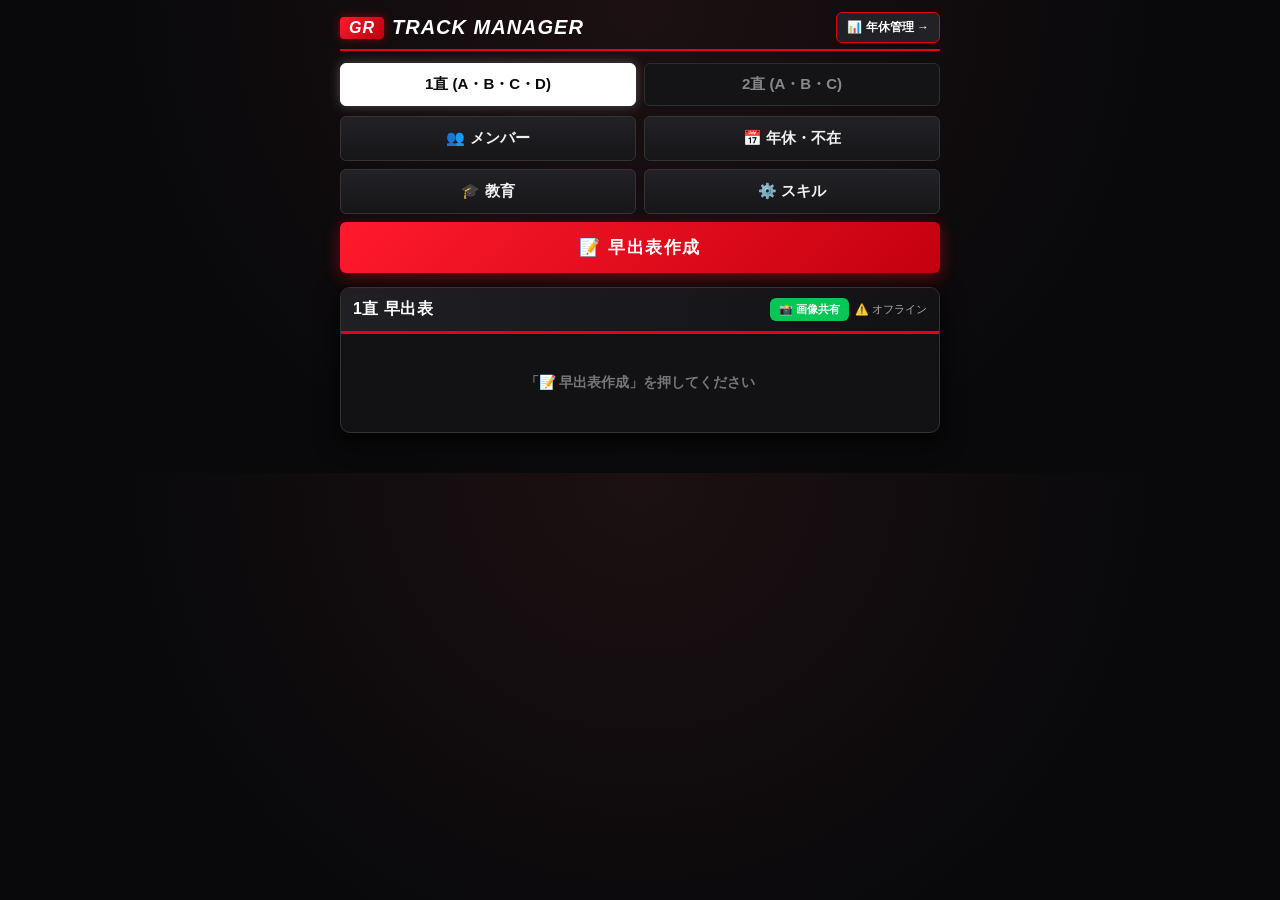
<file: test.html>
<!DOCTYPE html>
<html lang="ja">
<head>
  <meta charset="UTF-8">
  <title>GR TRACK MANAGER</title>
  <meta name="viewport" content="width=device-width, initial-scale=1.0, maximum-scale=1.0, user-scalable=no">
  <link rel="stylesheet" href="style.css?v=14">
  <style>
    .status-chip-btn {
      min-width: 34px;
      height: 28px;
      border-radius: 6px;
      border: 1px solid #444;
      background: #1c1c21;
      color: #888;
      font-size: 12px;
      font-weight: 800;
      cursor: pointer;
    }
    .status-chip-btn.type-nenkyu {
      background: #3f0d12;
      color: #ff6b76;
      border-color: #e60012;
    }
    .status-chip-btn.type-tokkyu {
      background: #102a4c;
      color: #60a5fa;
      border-color: #3b82f6;
    }
    .status-chip-btn.type-kyouiku {
      background: #3b2608;
      color: #fbbf24;
      border-color: #f59e0b;
    }
    .holiday-tag.tag-nenkyu {
      background: #3f0d12;
      color: #ff6b76;
      border: 1px solid #e60012;
    }
    .holiday-tag.tag-tokkyu {
      background: #102a4c;
      color: #60a5fa;
      border: 1px solid #3b82f6;
    }
    .holiday-tag.tag-kyouiku {
      background: #3b2608;
      color: #fbbf24;
      border: 1px solid #f59e0b;
    }
    .share-img-btn {
      background: #06c755;
      color: #fff;
      border: none;
      border-radius: 6px;
      padding: 4px 9px;
      font-size: 11px;
      font-weight: 800;
      cursor: pointer;
      white-space: nowrap;
    }
    .share-img-btn:active {
      opacity: 0.8;
    }
  </style>
</head>
<body>

<div class="container">
  <header class="header">
    <div class="title-row" style="justify-content: space-between;">
      <div style="display:flex; align-items:center; gap:8px;">
        <span class="gr-badge">GR</span>
        <h1>TRACK MANAGER</h1>
      </div>
      <a href="nenkyu.html" style="background:#222226; color:#fff; text-decoration:none; padding:6px 10px; border-radius:6px; font-size:12px; font-weight:bold; border:1px solid #e60012; white-space:nowrap;">📊 年休管理 →</a>
    </div>

    <div class="shift-switch">
      <button type="button" class="shiftBtn active" data-shift="1">1直 (A・B・C・D)</button>
      <button type="button" class="shiftBtn" data-shift="2">2直 (A・B・C)</button>
    </div>

    <div class="menu-grid">
      <div class="menu-row">
        <button type="button" class="nav-btn" data-target="panel-member">👥 メンバー</button>
        <button type="button" class="nav-btn" data-target="panel-holiday">📅 年休・不在</button>
      </div>
      <div class="menu-row">
        <button type="button" class="nav-btn" data-target="panel-education">🎓 教育</button>
        <button type="button" class="nav-btn" data-target="panel-skill">⚙️ スキル</button>
      </div>
      <div class="menu-row">
        <button id="createButton" type="button" class="primary-btn">📝 早出表作成</button>
      </div>
    </div>
  </header>
  <section id="panel-member" class="panel hidden">
    <div class="panel-header">
      <h2>👥 メンバー管理</h2>
      <button type="button" class="close-panel-btn">閉じる</button>
    </div>
    <div class="add-row">
      <input id="memberInput" type="text" placeholder="新しいメンバー名">
      <button id="addMemberBtn" type="button">追加</button>
    </div>
    <div id="memberList" class="list-area"></div>
  </section>

  <section id="panel-holiday" class="panel hidden">
    <div class="panel-header">
      <h2>📅 年休・特休・教育 入力</h2>
      <button type="button" class="close-panel-btn">閉じる</button>
    </div>
    <p class="panel-note">※タップで切替：<b>空欄</b> → <span style="color:#ff6b76;"><b>年</b>(年休減)</span> → <span style="color:#60a5fa;"><b>特</b>(特休)</span> → <span style="color:#fbbf24;"><b>教</b>(教育)</span></p>
    <div id="holidayArea" class="list-area"></div>
  </section>

  <section id="panel-education" class="panel hidden">
    <div class="panel-header">
      <h2>🎓 教育設定・対象者一覧</h2>
      <button type="button" class="close-panel-btn">閉じる</button>
    </div>
    <p class="panel-note">※教育する曜日・ポジションを選んで反映できます</p>
    <div id="educationList" class="list-area"></div>
  </section>

  <section id="panel-skill" class="panel hidden">
    <div class="panel-header">
      <h2>⚙️ スキル管理</h2>
      <button type="button" class="close-panel-btn">閉じる</button>
    </div>
    <p class="panel-note">※チェック済みのポジションのみ自動配置されます</p>
    <div id="skillArea" class="list-area"></div>
  </section>

  <main class="board-wrapper">
    <div class="board-header">
      <span id="boardTitle">1直 早出表</span>
      <div style="display:flex; align-items:center; gap:6px;">
        <button type="button" id="shareImgBtn" class="share-img-btn">📸 画像共有</button>
        <span id="syncStatus" class="board-sub">☁️ 同期中...</span>
      </div>
    </div>
    <div id="scheduleArea" class="board">
      <div class="empty-board">「📝 早出表作成」を押してください</div>
    </div>
  </main>
</div>

<script>
const DB_BASE_URL = atob("aHR0cHM6Ly9nci10cmFjay1hcHAtZGVmYXVsdC1ydGRiLmZpcmViYXNlaW8uY29t");
const DAYS = ["月", "火", "水", "木", "金"];
const POSITIONS_BY_SHIFT = {
  "1": ["A", "B", "C", "D"],
  "2": ["A", "B", "C"]
};

function getAbsenceType(val) {
  if (val === true || val === "nenkyu") return "nenkyu";
  if (val === "tokkyu") return "tokkyu";
  if (val === "kyouiku") return "kyouiku";
  return "";
}

function shuffleArray(array) {
  const arr = [...array];
  for (let i = arr.length - 1; i > 0; i--) {
    const j = Math.floor(Math.random() * (i + 1));
    [arr[i], arr[j]] = [arr[j], arr[i]];
  }
  return arr;
}
function generateCandidateSchedule(shiftData, positions) {
  const schedule = {};
  const tempCount = { ...(shiftData.count || {}) };
  const tempPosCount = {};
  const thisWeekPosCount = {};

  shiftData.members.forEach(m => {
    if (tempCount[m] === undefined) tempCount[m] = 0;
    tempPosCount[m] = { ...(shiftData.posCount?.[m] || {}) };
    thisWeekPosCount[m] = {};
    positions.forEach(p => {
      if (tempPosCount[m][p] === undefined) tempPosCount[m][p] = 0;
      thisWeekPosCount[m][p] = 0;
    });
  });

  let prevDayAssigned = new Set();
  let prevDayPosMap = {};

  for (const day of DAYS) {
    schedule[day] = {};
    const assignedToday = new Set();

    const sortedPositions = [...positions].sort((a, b) => {
      const countA = shiftData.members.filter(m =>
        !getAbsenceType(shiftData.holidays?.[m]?.[day]) && shiftData.skills?.[m]?.[a]
      ).length;
      const countB = shiftData.members.filter(m =>
        !getAbsenceType(shiftData.holidays?.[m]?.[day]) && shiftData.skills?.[m]?.[b]
      ).length;
      return countA - countB;
    });

    for (const pos of sortedPositions) {
      const candidates = shiftData.members.filter(m => {
        const isAbsent = Boolean(getAbsenceType(shiftData.holidays?.[m]?.[day]));
        const hasSkill = Boolean(shiftData.skills?.[m]?.[pos]);
        return !isAbsent && !assignedToday.has(m) && hasSkill;
      });

      if (candidates.length === 0) {
        schedule[day][pos] = "";
        continue;
      }

      const shuffled = shuffleArray(candidates);
      shuffled.sort((a, b) => {
        const scoreA =
          (tempCount[a] || 0) * 100 +
          (thisWeekPosCount[a]?.[pos] || 0) * 400 +
          (tempPosCount[a]?.[pos] || 0) * 40 +
          (prevDayPosMap[pos] === a ? 500 : 0) +
          (prevDayAssigned.has(a) ? 30 : 0);

        const scoreB =
          (tempCount[b] || 0) * 100 +
          (thisWeekPosCount[b]?.[pos] || 0) * 400 +
          (tempPosCount[b]?.[pos] || 0) * 40 +
          (prevDayPosMap[pos] === b ? 500 : 0) +
          (prevDayAssigned.has(b) ? 30 : 0);

        return scoreA - scoreB;
      });

      const chosen = shuffled.shift();
      schedule[day][pos] = chosen;
      assignedToday.add(chosen);
      tempCount[chosen] = (tempCount[chosen] || 0) + 1;
      tempPosCount[chosen][pos] = (tempPosCount[chosen][pos] || 0) + 1;
      thisWeekPosCount[chosen][pos] = (thisWeekPosCount[chosen][pos] || 0) + 1;
    }

    prevDayAssigned = assignedToday;
    prevDayPosMap = { ...schedule[day] };
  }
  return schedule;
}

function evaluateSchedule(schedule, shiftData, positions) {
  let penalty = 0;
  const weekCount = {};
  const weekPosCount = {};
  shiftData.members.forEach(m => {
    weekCount[m] = 0;
    weekPosCount[m] = {};
    positions.forEach(p => (weekPosCount[m][p] = 0));
  });

  for (let i = 0; i < DAYS.length; i++) {
    const day = DAYS[i];
    const prevDay = i > 0 ? DAYS[i - 1] : null;

    for (const pos of positions) {
      const person = schedule[day][pos];
      if (!person) { penalty += 5000; continue; }
      weekCount[person] = (weekCount[person] || 0) + 1;
      weekPosCount[person][pos] = (weekPosCount[person][pos] || 0) + 1;
      if (weekPosCount[person][pos] > 1) penalty += 400;
      if (prevDay) {
        if (schedule[prevDay][pos] === person) penalty += 500;
        if (positions.some(p => schedule[prevDay][p] === person)) penalty += 20;
      }
    }
  }
  const counts = Object.values(weekCount);
  if (counts.length > 0) penalty += (Math.max(...counts) - Math.min(...counts)) * 80;
  return penalty;
}

function generateBestSchedule(shiftData, shiftKey) {
  const positions = POSITIONS_BY_SHIFT[shiftKey];
  let bestSchedule = null;
  let bestScore = Infinity;
  for (let i = 0; i < 80; i++) {
    const candidate = generateCandidateSchedule(shiftData, positions);
    const score = evaluateSchedule(candidate, shiftData, positions);
    if (score < bestScore) { bestScore = score; bestSchedule = candidate; }
  }
  return bestSchedule;
}
function isUnlearnedForPosition(member, pos, shiftData) {
  if (!member || !pos) return false;
  return !shiftData.skills?.[member]?.[pos];
}

function getAbsenceBadgeInfo(type) {
  if (type === "nenkyu") return { label: "年", cls: "tag-nenkyu" };
  if (type === "tokkyu") return { label: "特", cls: "tag-tokkyu" };
  if (type === "kyouiku") return { label: "教", cls: "tag-kyouiku" };
  return null;
}

function renderScheduleBoard(schedule, shiftData, shiftKey, dailyEduMap = {}, savedHolidays = {}) {
  const scheduleArea = document.getElementById("scheduleArea");
  if (!schedule || Object.keys(schedule).length === 0) {
    scheduleArea.innerHTML = `<div class="empty-board">「📝 早出表作成」を押してください</div>`;
    return;
  }

  const positions = POSITIONS_BY_SHIFT[shiftKey];
  const leftPositions = positions.filter(p => p === "A" || p === "B");
  const rightPositions = positions.filter(p => p === "C" || p === "D");

  let html = "";
  for (const day of DAYS) {
    const offList = [];
    shiftData.members.forEach(m => {
      const type = getAbsenceType(savedHolidays?.[m]?.[day]);
      if (type) {
        offList.push({ name: m, info: getAbsenceBadgeInfo(type) });
      }
    });

    html += `<div class="day-block"><div class="day-label">${day}曜日</div><div class="pos-grid">`;
    html += `<div class="pos-col">`;
    for (const pos of leftPositions) html += buildPositionCellHTML(day, pos, schedule[day]?.[pos] || "", shiftData, dailyEduMap);
    html += `</div><div class="pos-col">`;
    for (const pos of rightPositions) html += buildPositionCellHTML(day, pos, schedule[day]?.[pos] || "", shiftData, dailyEduMap);
    html += `</div></div>`;
    if (offList.length > 0) {
      html += `<div class="day-holidays"><span>不在:</span>${offList.map(item => `<span class="holiday-tag ${item.info.cls}">${item.name}(${item.info.label})</span>`).join("")}</div>`;
    }
    html += `</div>`;
  }
  scheduleArea.innerHTML = html;
}

function buildPositionCellHTML(day, pos, assignedPerson, shiftData, dailyEduMap) {
  const showOrange = isUnlearnedForPosition(assignedPerson, pos, shiftData);
  const trainer = assignedPerson ? dailyEduMap[`${day}_${pos}`] : "";
  let optionsHtml = `<option value="">-- 未定 --</option>`;
  shiftData.members.forEach(m => {
    const selected = m === assignedPerson ? "selected" : "";
    optionsHtml += `<option value="${m}" ${selected}>${m}</option>`;
  });
  return `
    <div class="pos-cell">
      <span class="pos-tag">${pos}</span>
      <div class="cell-content">
        <div class="person-select-row">
          ${showOrange ? `<span>🟠</span>` : ""}
          <select class="board-select" data-day="${day}" data-pos="${pos}">${optionsHtml}</select>
        </div>
        ${trainer ? `<div class="trainer-badge">👨‍🏫 教育: ${trainer}</div>` : ""}
      </div>
    </div>`;
}

async function shareScheduleAsImage() {
  const sData = appData.shifts[currentShift];
  if (!sData.schedule) {
    alert("先に「📝 早出表作成」を押してから共有してください。");
    return;
  }

  const positions = POSITIONS_BY_SHIFT[currentShift];
  const scale = 2;
  const width = 420;
  const headerH = 54;
  const dayH = positions.length > 3 ? 126 : 102;
  const height = headerH + DAYS.length * dayH + 16;

  const canvas = document.createElement("canvas");
  canvas.width = width * scale;
  canvas.height = height * scale;
  const ctx = canvas.getContext("2d");
  ctx.scale(scale, scale);

  ctx.fillStyle = "#09090b";
  ctx.fillRect(0, 0, width, height);

  ctx.fillStyle = "#16161a";
  ctx.fillRect(10, 10, width - 20, 38);
  ctx.fillStyle = "#e60012";
  ctx.fillRect(10, 10, 5, 38);

  ctx.fillStyle = "#ffffff";
  ctx.font = "bold 17px -apple-system, BlinkMacSystemFont, sans-serif";
  ctx.fillText(`GR ${currentShift}直 早出表`, 24, 35);

  let y = headerH + 6;
  for (const day of DAYS) {
    ctx.fillStyle = "#16161a";
    ctx.beginPath();
    ctx.roundRect(10, y, width - 20, dayH - 8, 8);
    ctx.fill();
    ctx.strokeStyle = "#2c2c32";
    ctx.lineWidth = 1;
    ctx.stroke();

    ctx.fillStyle = "#e60012";
    ctx.font = "bold 13px -apple-system, BlinkMacSystemFont, sans-serif";
    ctx.fillText(`${day}曜日`, 20, y + 20);

    positions.forEach((pos, idx) => {
      const col = idx < 2 ? 0 : 1;
      const row = idx % 2;
      const boxX = 20 + col * 192;
      const boxY = y + 28 + row * 34;
      const person = sData.schedule[day]?.[pos] || "-- 未定 --";
      const trainer = person ? (sData.dailyEducation?.[`${day}_${pos}`] || "") : "";

      ctx.fillStyle = "#ffffff";
      ctx.beginPath();
      ctx.roundRect(boxX, boxY, 184, 28, 6);
      ctx.fill();

      ctx.fillStyle = "#e60012";
      ctx.beginPath();
      ctx.roundRect(boxX + 4, boxY + 4, 20, 20, 4);
      ctx.fill();
      ctx.fillStyle = "#ffffff";
      ctx.font = "bold 12px sans-serif";
      ctx.fillText(pos, boxX + 10, boxY + 18);

      ctx.fillStyle = "#111111";
      ctx.font = "bold 14px -apple-system, BlinkMacSystemFont, sans-serif";
      const labelText = trainer ? `${person}(教:${trainer})` : person;
      ctx.fillText(labelText, boxX + 30, boxY + 19);
    });

    // 不在タグ（年=赤・特=青・教=黄の色分け表示）
    const offItems = [];
    sData.members.forEach(m => {
      const type = getAbsenceType(sData.savedHolidays?.[m]?.[day]);
      if (type === "nenkyu") offItems.push({ text: `${m}(年)`, color: "#ff6b76" });
      else if (type === "tokkyu") offItems.push({ text: `${m}(特)`, color: "#60a5fa" });
      else if (type === "kyouiku") offItems.push({ text: `${m}(教)`, color: "#fbbf24" });
    });
    if (offItems.length > 0) {
      ctx.font = "bold 11px -apple-system, BlinkMacSystemFont, sans-serif";
      let curX = 95;
      ctx.fillStyle = "#aaaaaa";
      ctx.fillText("不在: ", curX, y + 20);
      curX += ctx.measureText("不在: ").width;

      offItems.forEach((item, i) => {
        ctx.fillStyle = item.color;
        ctx.fillText(item.text, curX, y + 20);
        curX += ctx.measureText(item.text).width;
        if (i < offItems.length - 1) {
          ctx.fillStyle = "#666666";
          ctx.fillText(" / ", curX, y + 20);
          curX += ctx.measureText(" / ").width;
        }
      });
    }

    y += dayH;
  }

  canvas.toBlob(async blob => {
    if (!blob) return;
    const file = new File([blob], `shift_${currentShift}.png`, { type: "image/png" });
    if (navigator.canShare && navigator.canShare({ files: [file] })) {
      try {
        await navigator.share({
          files: [file],
          title: `${currentShift}直 早出表`
        });
      } catch (err) {
        if (err.name !== "AbortError") alert("共有に失敗しました。");
      }
    } else {
      const url = URL.createObjectURL(blob);
      window.open(url, "_blank");
    }
  }, "image/png");
}
const STORAGE_KEY = "gr_track_manager_data_v1";
const NENKYU_STORAGE_KEY = "gr_nenkyu_cut0_data_v1";
let currentShift = "1";
let appData = {
  shifts: {
    "1": createEmptyShiftData(),
    "2": createEmptyShiftData()
  }
};

function createEmptyShiftData() {
  return {
    members: [],
    skills: {},
    holidays: {},
    savedHolidays: {},
    count: {},
    posCount: {},
    cycleCount: 0,
    schedule: null,
    dailyEducation: {}
  };
}

function setSyncStatus(text) {
  const el = document.getElementById("syncStatus");
  if (el) el.textContent = text;
}

async function loadAppData() {
  setSyncStatus("☁️ 読込中...");
  try {
    const res = await fetch(`${DB_BASE_URL}/shiftData.json?t=${Date.now()}`);
    const cloudData = await res.json();
    if (cloudData && cloudData.shifts) {
      ["1", "2"].forEach(s => {
        if (cloudData.shifts[s]) {
          appData.shifts[s] = { ...createEmptyShiftData(), ...cloudData.shifts[s] };
        }
      });
      localStorage.setItem(STORAGE_KEY, JSON.stringify(appData));
      setSyncStatus("☁️ 同期完了");
    } else {
      const localRaw = localStorage.getItem(STORAGE_KEY);
      if (localRaw) {
        const parsed = JSON.parse(localRaw);
        const src = parsed.shifts || parsed;
        ["1", "2"].forEach(s => {
          if (src[s]) appData.shifts[s] = { ...createEmptyShiftData(), ...src[s] };
        });
        await saveAppData();
      } else {
        setSyncStatus("☁️ 同期完了");
      }
    }
  } catch (e) {
    console.error("クラウド読込エラー:", e);
    const localRaw = localStorage.getItem(STORAGE_KEY);
    if (localRaw) {
      const parsed = JSON.parse(localRaw);
      const src = parsed.shifts || parsed;
      ["1", "2"].forEach(s => {
        if (src[s]) appData.shifts[s] = { ...createEmptyShiftData(), ...src[s] };
      });
    }
    setSyncStatus("⚠️ オフライン");
  }
  normalizeCurrentShiftData();
}

function normalizeCurrentShiftData() {
  const sData = appData.shifts[currentShift];
  const positions = POSITIONS_BY_SHIFT[currentShift];

  if (!Array.isArray(sData.members)) sData.members = [];
  sData.members.sort((a, b) => a.localeCompare(b, "ja"));
  if (!sData.skills) sData.skills = {};
  if (!sData.holidays) sData.holidays = {};
  if (!sData.savedHolidays) sData.savedHolidays = {};
  if (!sData.count) sData.count = {};
  if (!sData.posCount) sData.posCount = {};
  if (!sData.dailyEducation) sData.dailyEducation = {};
  if (sData.cycleCount === undefined) sData.cycleCount = 0;

  sData.members.forEach(m => {
    if (!sData.skills[m]) sData.skills[m] = {};
    if (!sData.holidays[m]) sData.holidays[m] = {};
    if (sData.count[m] === undefined) sData.count[m] = 0;
    if (!sData.posCount[m]) sData.posCount[m] = {};
    positions.forEach(p => {
      if (sData.posCount[m][p] === undefined) sData.posCount[m][p] = 0;
    });
  });
}

async function saveAppData() {
  localStorage.setItem(STORAGE_KEY, JSON.stringify(appData));
  setSyncStatus("☁️ 保存中...");
  try {
    await fetch(`${DB_BASE_URL}/shiftData.json`, {
      method: "PUT",
      headers: { "Content-Type": "application/json" },
      body: JSON.stringify(appData)
    });
    setSyncStatus("☁️ 同期完了");
  } catch (e) {
    console.error("クラウド保存エラー:", e);
    setSyncStatus("⚠️ 保存失敗");
  }
}

async function deductNenkyuFromHolidays(holidaysObj, membersList) {
  try {
    let nenkyuData = {};
    const res = await fetch(`${DB_BASE_URL}/nenkyuData.json?t=${Date.now()}`);
    const cloudN = await res.json();
    if (cloudN) {
      nenkyuData = cloudN;
    } else {
      const raw = localStorage.getItem(NENKYU_STORAGE_KEY);
      if (raw) nenkyuData = JSON.parse(raw);
    }

    let hasChanges = false;
    membersList.forEach(m => {
      let daysTaken = 0;
      DAYS.forEach(d => {
        if (getAbsenceType(holidaysObj?.[m]?.[d]) === "nenkyu") {
          daysTaken++;
        }
      });
      if (daysTaken > 0) {
        hasChanges = true;
        if (!nenkyuData[m]) nenkyuData[m] = { remain: 20, cutZeroLeft: 5 };
        nenkyuData[m].remain = Math.max(0, Math.round((nenkyuData[m].remain - daysTaken) * 10) / 10);
        nenkyuData[m].cutZeroLeft = Math.max(0, Math.round((nenkyuData[m].cutZeroLeft - daysTaken) * 10) / 10);
      }
    });

    if (hasChanges) {
      localStorage.setItem(NENKYU_STORAGE_KEY, JSON.stringify(nenkyuData));
      await fetch(`${DB_BASE_URL}/nenkyuData.json`, {
        method: "PUT",
        headers: { "Content-Type": "application/json" },
        body: JSON.stringify(nenkyuData)
      });
    }
  } catch (e) {
    console.error("年休連動エラー:", e);
  }
}

document.addEventListener("DOMContentLoaded", async () => {
  await loadAppData();
  setupEventListeners();
  refreshAllViews();
});

function setupEventListeners() {
  document.querySelectorAll(".shiftBtn").forEach(btn => {
    btn.addEventListener("click", () => {
      document.querySelectorAll(".shiftBtn").forEach(b => b.classList.remove("active"));
      btn.classList.add("active");
      currentShift = btn.dataset.shift;
      normalizeCurrentShiftData();
      closeAllPanels();
      refreshAllViews();
    });
  });

  document.querySelectorAll(".nav-btn[data-target]").forEach(btn => {
    btn.addEventListener("click", () => {
      const targetId = btn.dataset.target;
      const targetPanel = document.getElementById(targetId);
      const isAlreadyOpen = !targetPanel.classList.contains("hidden");

      closeAllPanels();

      if (!isAlreadyOpen) {
        btn.classList.add("active");
        targetPanel.classList.remove("hidden");
        if (targetId === "panel-education") {
          renderEducationPanel();
        }
      }
    });
  });

  document.querySelectorAll(".close-panel-btn").forEach(btn => {
    btn.addEventListener("click", closeAllPanels);
  });

  document.getElementById("addMemberBtn").addEventListener("click", addMember);
  document.getElementById("memberInput").addEventListener("keypress", e => {
    if (e.key === "Enter") addMember();
  });

  document.getElementById("createButton").addEventListener("click", handleCreateSchedule);
  document.getElementById("shareImgBtn").addEventListener("click", shareScheduleAsImage);

  document.getElementById("scheduleArea").addEventListener("change", e => {
    if (e.target.classList.contains("board-select")) {
      const day = e.target.dataset.day;
      const pos = e.target.dataset.pos;
      const newPerson = e.target.value;
      const sData = appData.shifts[currentShift];

      if (sData.schedule && sData.schedule[day]) {
        sData.schedule[day][pos] = newPerson;
        if (!isUnlearnedForPosition(newPerson, pos, sData)) {
          delete sData.dailyEducation[`${day}_${pos}`];
        }
        saveAppData();
        renderBoard();
        if (!document.getElementById("panel-education").classList.contains("hidden")) {
          renderEducationPanel();
        }
      }
    }
  });
}

function closeAllPanels() {
  document.querySelectorAll(".panel").forEach(p => p.classList.add("hidden"));
  document.querySelectorAll(".nav-btn").forEach(b => b.classList.remove("active"));
}

function refreshAllViews() {
  document.getElementById("boardTitle").textContent = `${currentShift}直 早出表`;
  renderMemberList();
  renderSkillArea();
  renderHolidayArea();
  renderBoard();
}
function addMember() {
  const input = document.getElementById("memberInput");
  const name = input.value.trim();
  if (!name) return;

  const sData = appData.shifts[currentShift];
  if (sData.members.includes(name)) {
    alert("同じ名前のメンバーが既に登録されています。");
    return;
  }

  let avgCount = 0;
  if (sData.members.length > 0) {
    const total = sData.members.reduce((sum, m) => sum + (sData.count[m] || 0), 0);
    avgCount = Math.round(total / sData.members.length);
  }

  sData.members.push(name);
  normalizeCurrentShiftData();
  sData.count[name] = avgCount;

  saveAppData();
  input.value = "";
  refreshAllViews();
}

function deleteMember(name) {
  if (!confirm(`「${name}」を削除しますか？`)) return;
  const sData = appData.shifts[currentShift];
  sData.members = sData.members.filter(m => m !== name);
  delete sData.skills[name];
  delete sData.holidays[name];
  delete sData.count[name];
  delete sData.posCount[name];
  saveAppData();
  refreshAllViews();
}

function renderMemberList() {
  const container = document.getElementById("memberList");
  const sData = appData.shifts[currentShift];

  if (sData.members.length === 0) {
    container.innerHTML = `<p class="panel-note">メンバーが登録されていません</p>`;
    return;
  }

  container.innerHTML = sData.members.map(m => `
    <div class="list-item">
      <span class="item-name">${m}</span>
      <button type="button" class="del-btn" onclick="deleteMember('${m}')">削除</button>
    </div>
  `).join("");
}

function renderSkillArea() {
  const container = document.getElementById("skillArea");
  const sData = appData.shifts[currentShift];
  const positions = POSITIONS_BY_SHIFT[currentShift];

  if (sData.members.length === 0) {
    container.innerHTML = `<p class="panel-note">先にメンバーを登録してください</p>`;
    return;
  }

  container.innerHTML = sData.members.map(m => {
    const checks = positions.map(pos => {
      const checked = sData.skills[m]?.[pos] ? "checked" : "";
      return `
        <label class="check-label">
          <input type="checkbox" ${checked} onchange="toggleSkill('${m}', '${pos}', this.checked)">
          ${pos}
        </label>
      `;
    }).join("");

    return `
      <div class="list-item">
        <span class="item-name">${m}</span>
        <div class="check-group">${checks}</div>
      </div>
    `;
  }).join("");
}

function toggleSkill(member, pos, isChecked) {
  const sData = appData.shifts[currentShift];
  if (!sData.skills[member]) sData.skills[member] = {};
  sData.skills[member][pos] = isChecked;
  saveAppData();
  renderBoard();
}

function renderHolidayArea() {
  const container = document.getElementById("holidayArea");
  const sData = appData.shifts[currentShift];

  if (sData.members.length === 0) {
    container.innerHTML = `<p class="panel-note">先にメンバーを登録してください</p>`;
    return;
  }

  container.innerHTML = sData.members.map(m => {
    const buttons = DAYS.map(day => {
      const type = getAbsenceType(sData.holidays[m]?.[day]);
      let label = day;
      let cls = "";
      if (type === "nenkyu") { label = "年"; cls = "type-nenkyu"; }
      else if (type === "tokkyu") { label = "特"; cls = "type-tokkyu"; }
      else if (type === "kyouiku") { label = "教"; cls = "type-kyouiku"; }

      return `
        <button type="button" class="status-chip-btn ${cls}" onclick="cycleAbsence('${m}', '${day}')">
          ${label}
        </button>
      `;
    }).join("");

    return `
      <div class="list-item">
        <span class="item-name">${m}</span>
        <div class="check-group">${buttons}</div>
      </div>
    `;
  }).join("");
}

function cycleAbsence(member, day) {
  const sData = appData.shifts[currentShift];
  if (!sData.holidays[member]) sData.holidays[member] = {};
  const current = getAbsenceType(sData.holidays[member][day]);
  const order = ["", "nenkyu", "tokkyu", "kyouiku"];
  const next = order[(order.indexOf(current) + 1) % order.length];
  if (next) {
    sData.holidays[member][day] = next;
  } else {
    delete sData.holidays[member][day];
  }
  saveAppData();
  renderHolidayArea();
}

async function handleCreateSchedule() {
  const sData = appData.shifts[currentShift];
  if (sData.members.length === 0) {
    alert("メンバーを登録してから早出表を作成してください。");
    return;
  }

  sData.savedHolidays = JSON.parse(JSON.stringify(sData.holidays || {}));
  await deductNenkyuFromHolidays(sData.savedHolidays, sData.members);

  const newSchedule = generateBestSchedule(sData, currentShift);
  sData.schedule = newSchedule;
  sData.dailyEducation = {};

  const positions = POSITIONS_BY_SHIFT[currentShift];
  for (const day of DAYS) {
    for (const pos of positions) {
      const person = newSchedule[day][pos];
      if (person) {
        sData.count[person] = (sData.count[person] || 0) + 1;
        sData.posCount[person][pos] = (sData.posCount[person][pos] || 0) + 1;
      }
    }
  }

  sData.cycleCount = (sData.cycleCount || 0) + 1;
  if (sData.cycleCount >= 2) {
    sData.cycleCount = 0;
    sData.members.forEach(m => {
      sData.count[m] = 0;
      positions.forEach(p => {
        if (sData.posCount[m]) sData.posCount[m][p] = 0;
      });
    });
  }

  sData.holidays = {};
  sData.members.forEach(m => {
    sData.holidays[m] = {};
  });

  await saveAppData();
  closeAllPanels();
  renderHolidayArea();
  renderBoard();
}

function renderEducationPanel() {
  const container = document.getElementById("educationList");
  const sData = appData.shifts[currentShift];

  if (!sData.schedule) {
    container.innerHTML = `<p class="panel-note">先に「📝 早出表作成」を押してください</p>`;
    return;
  }

  const positions = POSITIONS_BY_SHIFT[currentShift];
  let dayOpts = DAYS.map(d => `<option value="${d}">${d}曜</option>`).join("");
  let posOpts = positions.map(p => `<option value="${p}">${p}</option>`).join("");
  let memberOpts = sData.members.map(m => `<option value="${m}">${m}</option>`).join("");

  let html = `
    <div class="edu-card" style="flex-direction: column; align-items: stretch; gap: 8px;">
      <div style="display:flex; gap:6px;">
        <select id="eduDay" class="edu-select" style="min-width:0; flex:1;">${dayOpts}</select>
        <select id="eduPos" class="edu-select" style="min-width:0; flex:1;">${posOpts}</select>
      </div>
      <div style="display:flex; gap:6px; align-items:center;">
        <select id="eduTrainee" class="edu-select" style="min-width:0; flex:1;">${memberOpts}</select>
        <span style="font-size:12px; color:#aaa;">に教育する人→</span>
        <select id="eduTrainer" class="edu-select" style="min-width:0; flex:1;">${memberOpts}</select>
      </div>
      <button type="button" class="primary-btn" style="padding:8px; font-size:14px;" onclick="applyManualEducation()">この日の教育を反映</button>
    </div>
  `;

  const entries = [];
  for (const day of DAYS) {
    for (const pos of positions) {
      const person = sData.schedule[day]?.[pos];
      if (person && isUnlearnedForPosition(person, pos, sData)) {
        entries.push({ day, pos, trainee: person, key: `${day}_${pos}` });
      }
    }
  }

  if (entries.length > 0) {
    html += entries.map(item => {
      const currentTrainer = sData.dailyEducation[item.key] || "";
      let options = `<option value="">-- 教育なし --</option>`;
      sData.members.forEach(m => {
        if (m !== item.trainee) {
          const selected = m === currentTrainer ? "selected" : "";
          options += `<option value="${m}" ${selected}>${m}</option>`;
        }
      });

      return `
        <div class="edu-card">
          <span class="item-name">${item.day}(${item.pos}) 🟠${item.trainee}</span>
          <select class="edu-select" onchange="setDailyTrainer('${item.key}', this.value)">
            ${options}
          </select>
        </div>
      `;
    }).join("");
  }

  container.innerHTML = html;
}

function applyManualEducation() {
  const sData = appData.shifts[currentShift];
  const day = document.getElementById("eduDay").value;
  const pos = document.getElementById("eduPos").value;
  const trainee = document.getElementById("eduTrainee").value;
  const trainer = document.getElementById("eduTrainer").value;

  if (!trainee || !trainer || trainee === trainer) {
    alert("教育される人と教育する人は別の人を選んでください。");
    return;
  }

  sData.schedule[day][pos] = trainee;
  sData.dailyEducation[`${day}_${pos}`] = trainer;

  saveAppData();
  renderEducationPanel();
  renderBoard();
}

function setDailyTrainer(key, trainer) {
  const sData = appData.shifts[currentShift];
  if (trainer) {
    sData.dailyEducation[key] = trainer;
  } else {
    delete sData.dailyEducation[key];
  }
  saveAppData();
  renderBoard();
}

function renderBoard() {
  const sData = appData.shifts[currentShift];
  renderScheduleBoard(
    sData.schedule,
    sData,
    currentShift,
    sData.dailyEducation || {},
    sData.savedHolidays || {}
  );
}
</script>
</body>
</html>
</file>
<file: style.css>
* {
  box-sizing: border-box;
  margin: 0;
  padding: 0;
  font-family: -apple-system, BlinkMacSystemFont, "Hiragino Sans", "Yu Gothic", sans-serif;
}

body {
  background-color: #09090b;
  background-image: radial-gradient(circle at top, #1c1012 0%, #09090b 65%);
  color: #ffffff;
  padding: 12px;
  padding-bottom: 40px;
}

.container {
  max-width: 600px;
  margin: 0 auto;
}

/* ===== ヘッダー ===== */
.header {
  margin-bottom: 14px;
}

.title-row {
  display: flex;
  align-items: center;
  gap: 8px;
  margin-bottom: 12px;
  border-bottom: 2px solid #e60012;
  padding-bottom: 6px;
}

.gr-badge {
  background: linear-gradient(135deg, #ff1a2c, #b8000e);
  color: #fff;
  font-weight: 900;
  font-style: italic;
  padding: 2px 9px;
  border-radius: 4px;
  font-size: 16px;
  letter-spacing: 1px;
  box-shadow: 0 0 10px rgba(230, 0, 18, 0.5);
}

.header h1 {
  font-size: 20px;
  font-weight: 900;
  letter-spacing: 1px;
  font-style: italic;
}

/* ===== 1直・2直切り替え ===== */
.shift-switch {
  display: flex;
  gap: 8px;
  margin-bottom: 10px;
}

.shiftBtn {
  flex: 1;
  padding: 11px 6px;
  font-size: 15px;
  font-weight: bold;
  border-radius: 6px;
  border: 1px solid #2e2e32;
  background: #141417;
  color: #888;
  cursor: pointer;
}

.shiftBtn.active {
  background: #ffffff;
  color: #09090b;
  border-color: #ffffff;
  box-shadow: 0 0 12px rgba(255, 255, 255, 0.25);
}

/* ===== 3段構成メニューボタン ===== */
.menu-grid {
  display: flex;
  flex-direction: column;
  gap: 8px;
}

.menu-row {
  display: flex;
  gap: 8px;
}

.nav-btn {
  flex: 1;
  padding: 12px 8px;
  font-size: 15px;
  font-weight: bold;
  border-radius: 6px;
  border: 1px solid #333338;
  background: linear-gradient(180deg, #222226 0%, #161619 100%);
  color: #f0f0f0;
  cursor: pointer;
}

.nav-btn.active {
  border-color: #e60012;
  background: #2b1114;
  color: #ff4d5a;
}

.primary-btn {
  width: 100%;
  padding: 14px;
  font-size: 17px;
  font-weight: 900;
  border-radius: 6px;
  border: none;
  background: linear-gradient(135deg, #ff1a2c 0%, #c4000f 100%);
  color: #ffffff;
  letter-spacing: 1.5px;
  box-shadow: 0 4px 15px rgba(230, 0, 18, 0.45);
  cursor: pointer;
}

.primary-btn:active {
  transform: scale(0.98);
}

/* ===== 各設定パネル ===== */
.panel {
  background: #141417;
  border: 1px solid #2e2e32;
  border-top: 3px solid #e60012;
  border-radius: 8px;
  padding: 12px;
  margin-bottom: 14px;
}

.panel.hidden {
  display: none;
}

.panel-header {
  display: flex;
  justify-content: space-between;
  align-items: center;
  margin-bottom: 8px;
}

.panel-header h2 {
  font-size: 16px;
}

.close-panel-btn {
  background: #2c2c30;
  color: #fff;
  border: none;
  padding: 5px 10px;
  border-radius: 5px;
  font-size: 12px;
}

.panel-note {
  font-size: 12px;
  color: #999;
  margin-bottom: 10px;
}

.add-row {
  display: flex;
  gap: 8px;
  margin-bottom: 12px;
}

.add-row input {
  flex: 1;
  padding: 10px;
  border-radius: 6px;
  border: 1px solid #3a3a40;
  background: #09090b;
  color: #fff;
  font-size: 15px;
}

.add-row button {
  padding: 10px 16px;
  border-radius: 6px;
  border: none;
  background: #e60012;
  color: #fff;
  font-weight: bold;
  font-size: 15px;
}

.list-item {
  display: flex;
  justify-content: space-between;
  align-items: center;
  padding: 10px 8px;
  border-bottom: 1px solid #252529;
}

.list-item:last-child {
  border-bottom: none;
}

.item-name {
  font-size: 15px;
  font-weight: bold;
}

.del-btn {
  background: #3a1518;
  color: #ff6b76;
  border: 1px solid #662228;
  padding: 5px 10px;
  border-radius: 5px;
  font-size: 12px;
}

.check-group {
  display: flex;
  gap: 8px;
  flex-wrap: wrap;
}

.check-label {
  display: flex;
  align-items: center;
  gap: 4px;
  background: #202024;
  padding: 6px 8px;
  border-radius: 6px;
  font-size: 13px;
}

.check-label input {
  width: 16px;
  height: 16px;
  accent-color: #e60012;
}

.edu-card {
  background: #1e1e22;
  border: 1px solid #333;
  border-radius: 6px;
  padding: 10px;
  margin-bottom: 8px;
  display: flex;
  justify-content: space-between;
  align-items: center;
  gap: 8px;
}

.edu-select {
  padding: 8px;
  border-radius: 6px;
  background: #0d0d0f;
  color: #fff;
  border: 1px solid #444;
  font-size: 14px;
  min-width: 130px;
}
/* ===== ダーク＆カーボン風 早出表ボード ===== */
.board-wrapper {
  background: #121215;
  color: #ffffff;
  border-radius: 10px;
  overflow: hidden;
  box-shadow: 0 8px 25px rgba(0, 0, 0, 0.8);
  border: 1px solid #333338;
}

.board-header {
  background: linear-gradient(90deg, #1f1f24 0%, #121215 100%);
  color: #ffffff;
  padding: 10px 12px;
  display: flex;
  justify-content: space-between;
  align-items: center;
  border-bottom: 3px solid #e60012;
}

#boardTitle {
  font-weight: 900;
  font-size: 16px;
  letter-spacing: 0.5px;
}

.board-sub {
  font-size: 11px;
  color: #aaa;
}

.empty-board {
  padding: 40px 20px;
  text-align: center;
  color: #777;
  font-weight: bold;
  font-size: 14px;
}

.day-block {
  border-bottom: 2px solid #09090b;
  background: #16161a;
}

.day-block:last-child {
  border-bottom: none;
}

.day-label {
  background: linear-gradient(90deg, #26262c 0%, #18181c 100%);
  color: #ffffff;
  font-weight: 900;
  font-size: 14px;
  padding: 6px 12px;
  border-bottom: 1px solid #2c2c32;
  border-left: 5px solid #e60012;
  letter-spacing: 1px;
}

/* 左にA・B、右にC・Dの2列グリッド */
.pos-grid {
  display: grid;
  grid-template-columns: 1fr 1fr;
  gap: 6px;
  padding: 8px;
}

.pos-col {
  display: flex;
  flex-direction: column;
  gap: 6px;
}

/* リアルなマグネットプレート風セル */
.pos-cell {
  display: flex;
  align-items: center;
  padding: 7px 8px;
  background: linear-gradient(180deg, #242429 0%, #1b1b1f 100%);
  border: 1px solid #35353c;
  border-radius: 6px;
  box-shadow: inset 0 1px 0 rgba(255, 255, 255, 0.06), 0 2px 4px rgba(0, 0, 0, 0.4);
  gap: 7px;
}

.pos-tag {
  background: #e60012;
  color: #ffffff;
  font-weight: 900;
  font-style: italic;
  font-size: 13px;
  width: 24px;
  height: 24px;
  display: flex;
  align-items: center;
  justify-content: center;
  border-radius: 4px;
  flex-shrink: 0;
  box-shadow: 0 2px 5px rgba(230, 0, 18, 0.4);
}

.cell-content {
  flex: 1;
  display: flex;
  flex-direction: column;
  min-width: 0;
}

.person-select-row {
  display: flex;
  align-items: center;
  gap: 3px;
}

.board-select {
  width: 100%;
  border: none;
  background: transparent;
  font-size: 15px;
  font-weight: 800;
  color: #ffffff;
  padding: 2px 0;
  outline: none;
}

.board-select option {
  background: #1a1a1e;
  color: #ffffff;
}

.trainer-badge {
  font-size: 11px;
  color: #ff6b76;
  font-weight: bold;
  margin-top: 2px;
}

/* ===== 休み表示（早出できない人） ===== */
.day-holidays {
  background: #111114;
  border-top: 1px dashed #2e2e34;
  padding: 5px 10px;
  font-size: 11px;
  color: #999;
  display: flex;
  flex-wrap: wrap;
  align-items: center;
  gap: 6px;
}

.holiday-tag {
  background: #26262c;
  color: #ddd;
  border: 1px solid #3a3a42;
  padding: 1px 7px;
  border-radius: 4px;
  font-weight: bold;
}
/* ===== 名前プレートだけを白いマグネット風に変更 ===== */
.pos-cell {
  background: linear-gradient(180deg, #ffffff 0%, #ebebef 100%) !important;
  border: 1px solid #cccccc !important;
  box-shadow: 0 2px 6px rgba(0, 0, 0, 0.5) !important;
}

.board-select {
  color: #111111 !important;
}

.trainer-badge {
  color: #d90011 !important;
}
/* ===== 教育表示時もiPhone画面に収まるコンパクト微調整 ===== */
.day-label {
  padding: 4px 10px !important;
  font-size: 13px !important;
}

.pos-grid {
  padding: 5px 6px !important;
  gap: 4px !important;
}

.pos-col {
  gap: 4px !important;
}

.pos-cell {
  padding: 4px 7px !important;
}

.pos-tag {
  width: 21px !important;
  height: 21px !important;
  font-size: 12px !important;
}

.board-select {
  font-size: 14px !important;
  padding: 0 !important;
}

.trainer-badge {
  font-size: 10px !important;
  line-height: 1.1 !important;
  margin-top: 1px !important;
}
</file>
